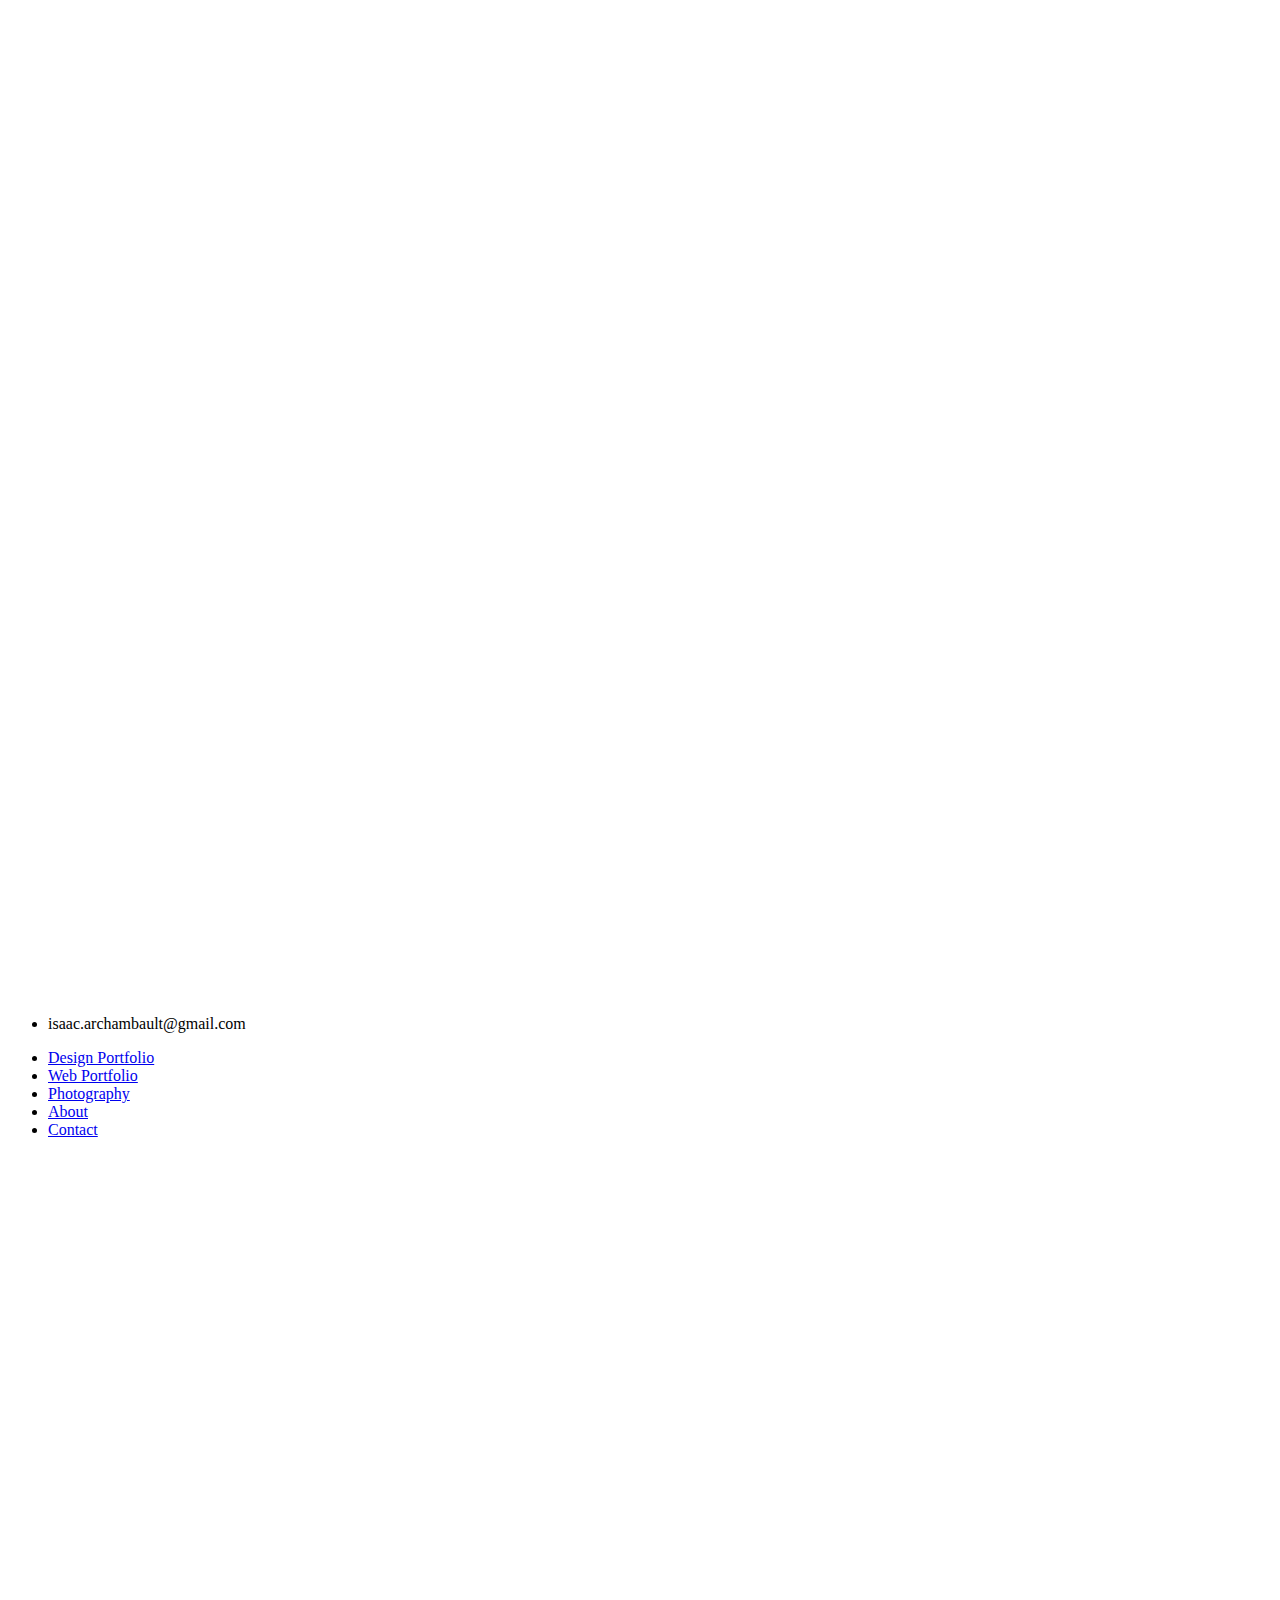
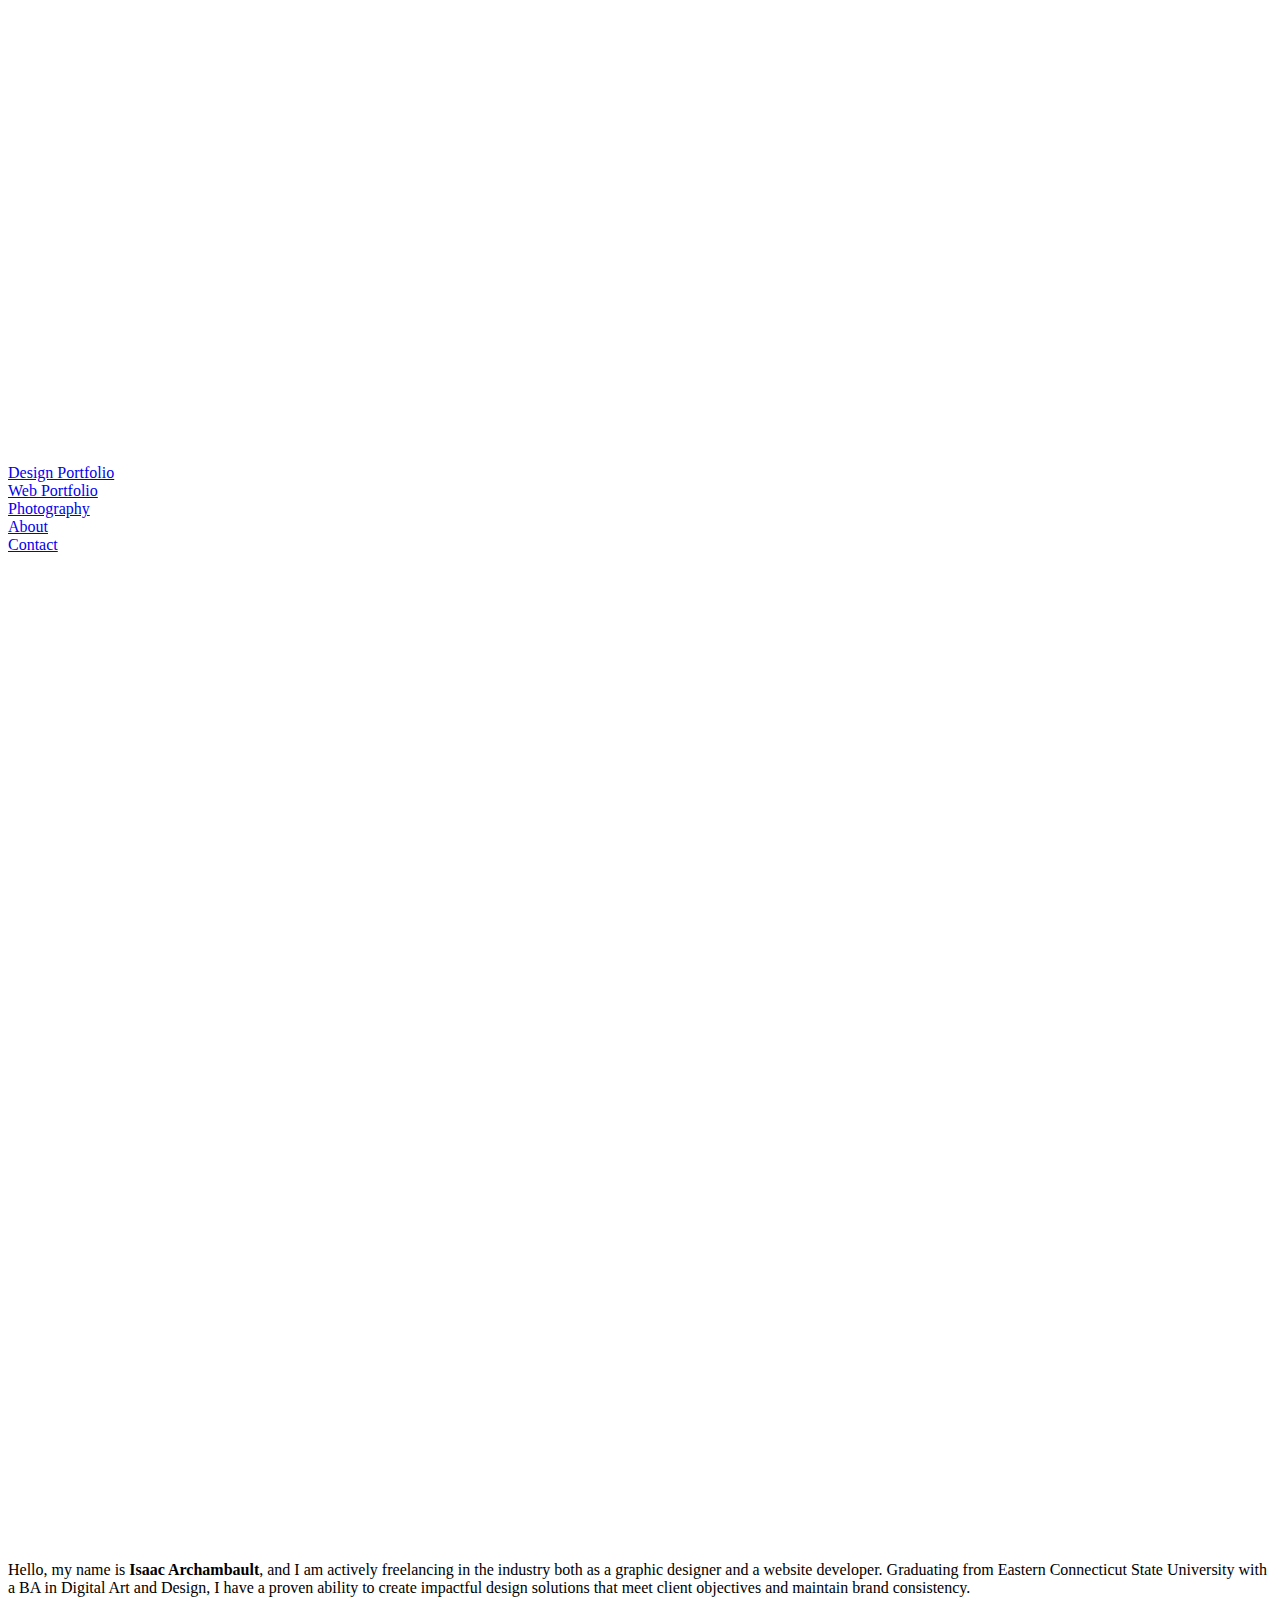
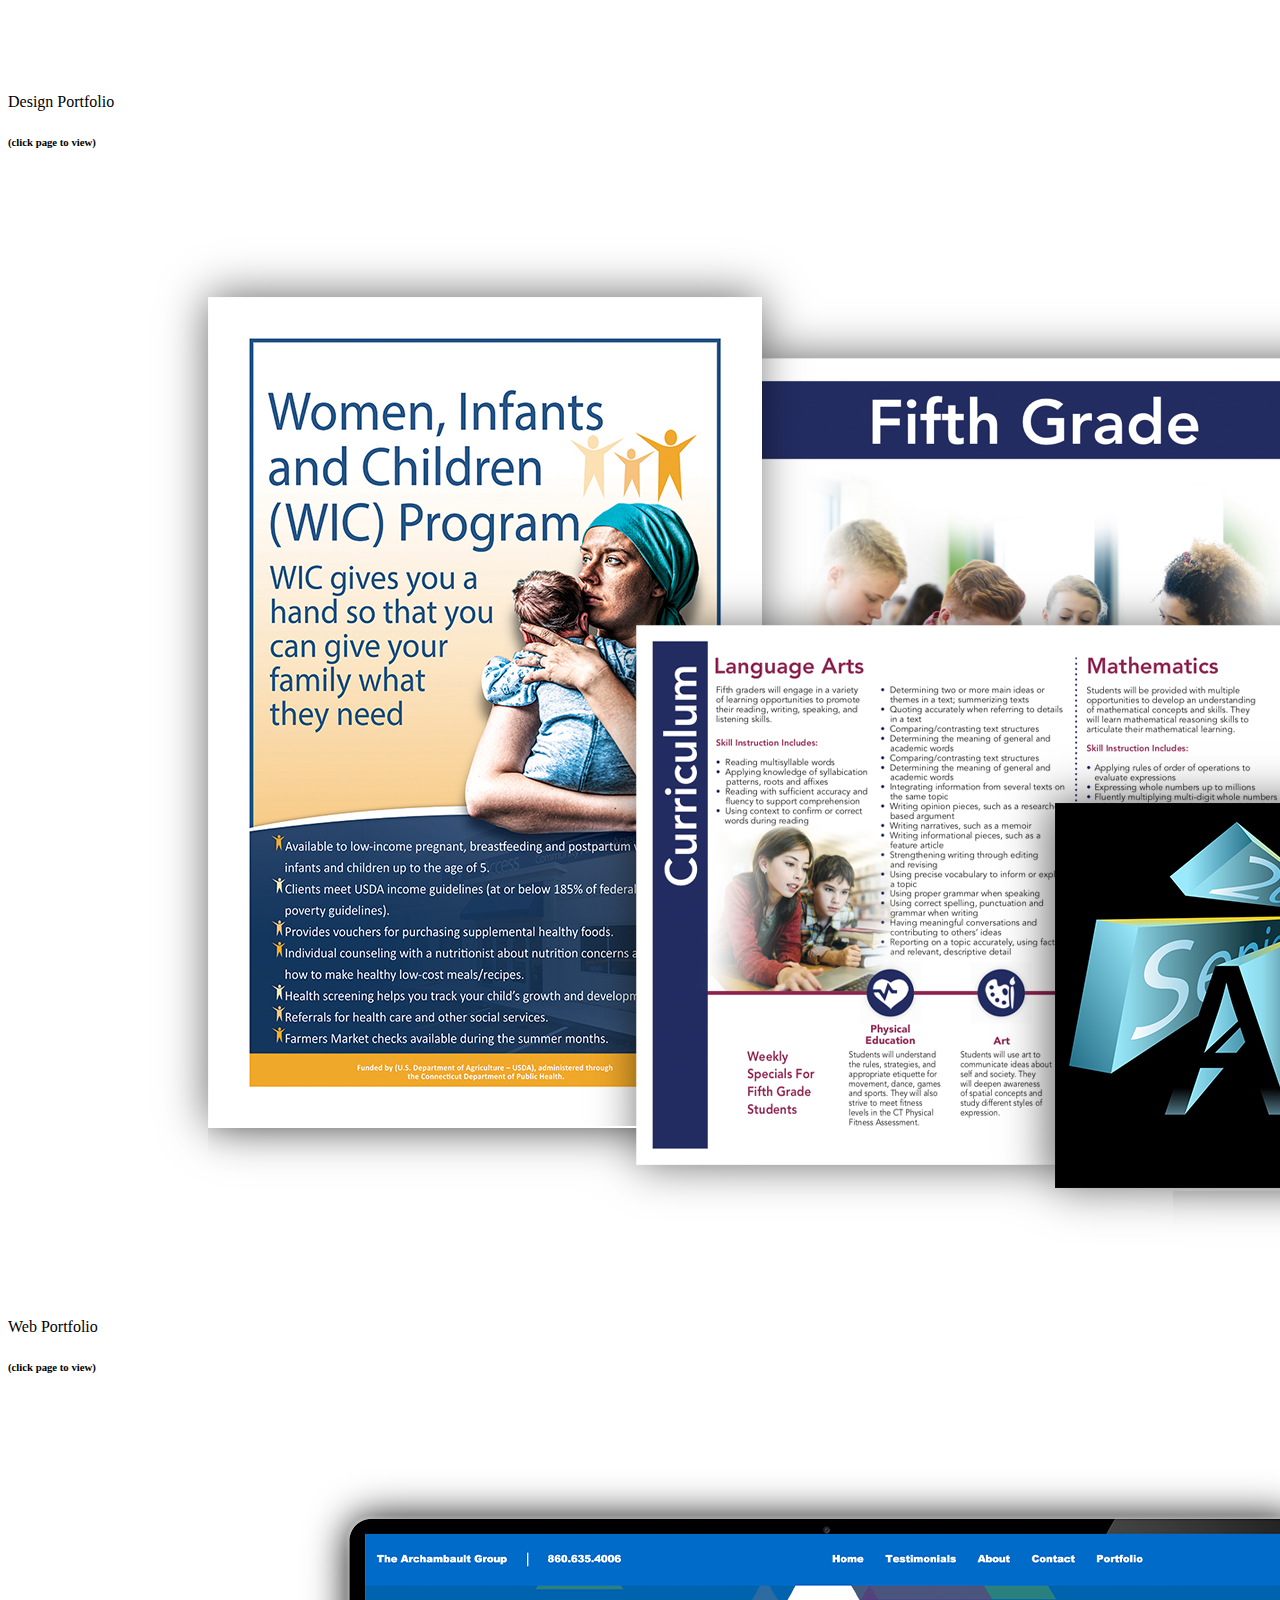
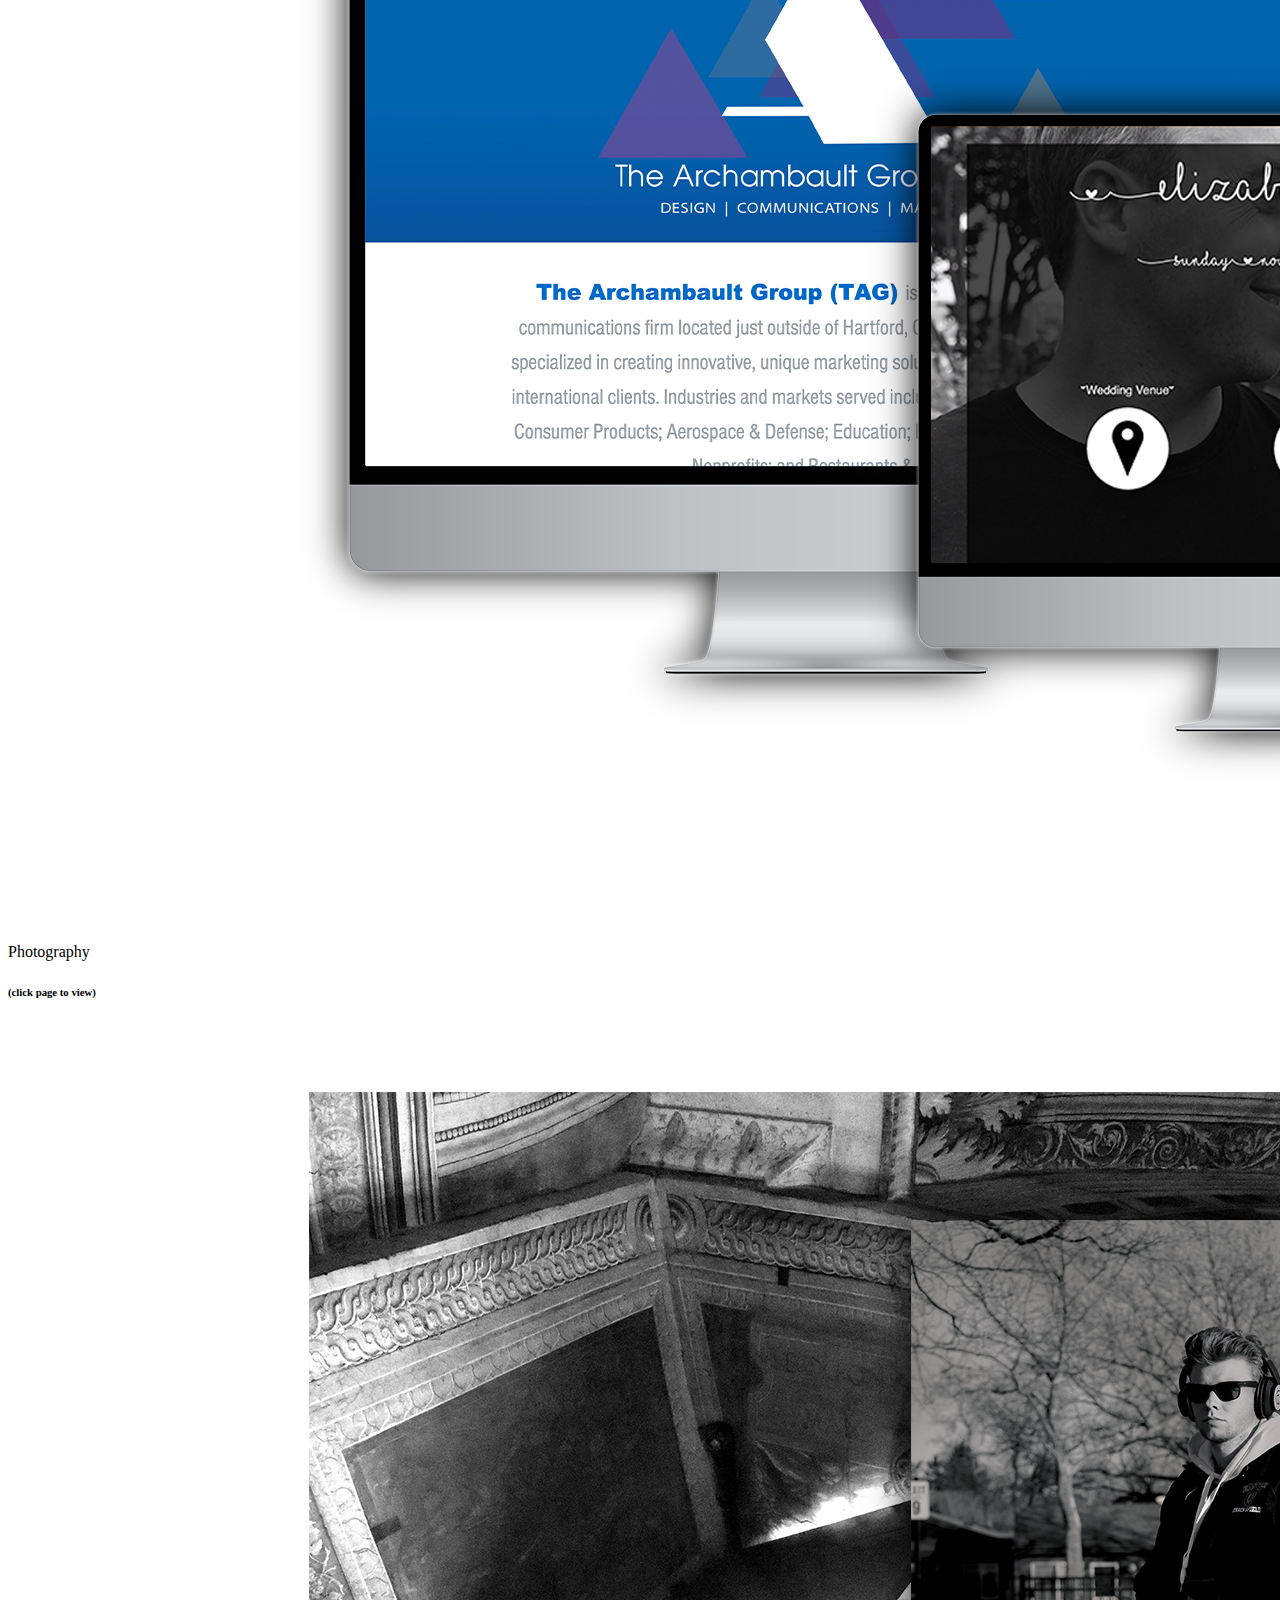
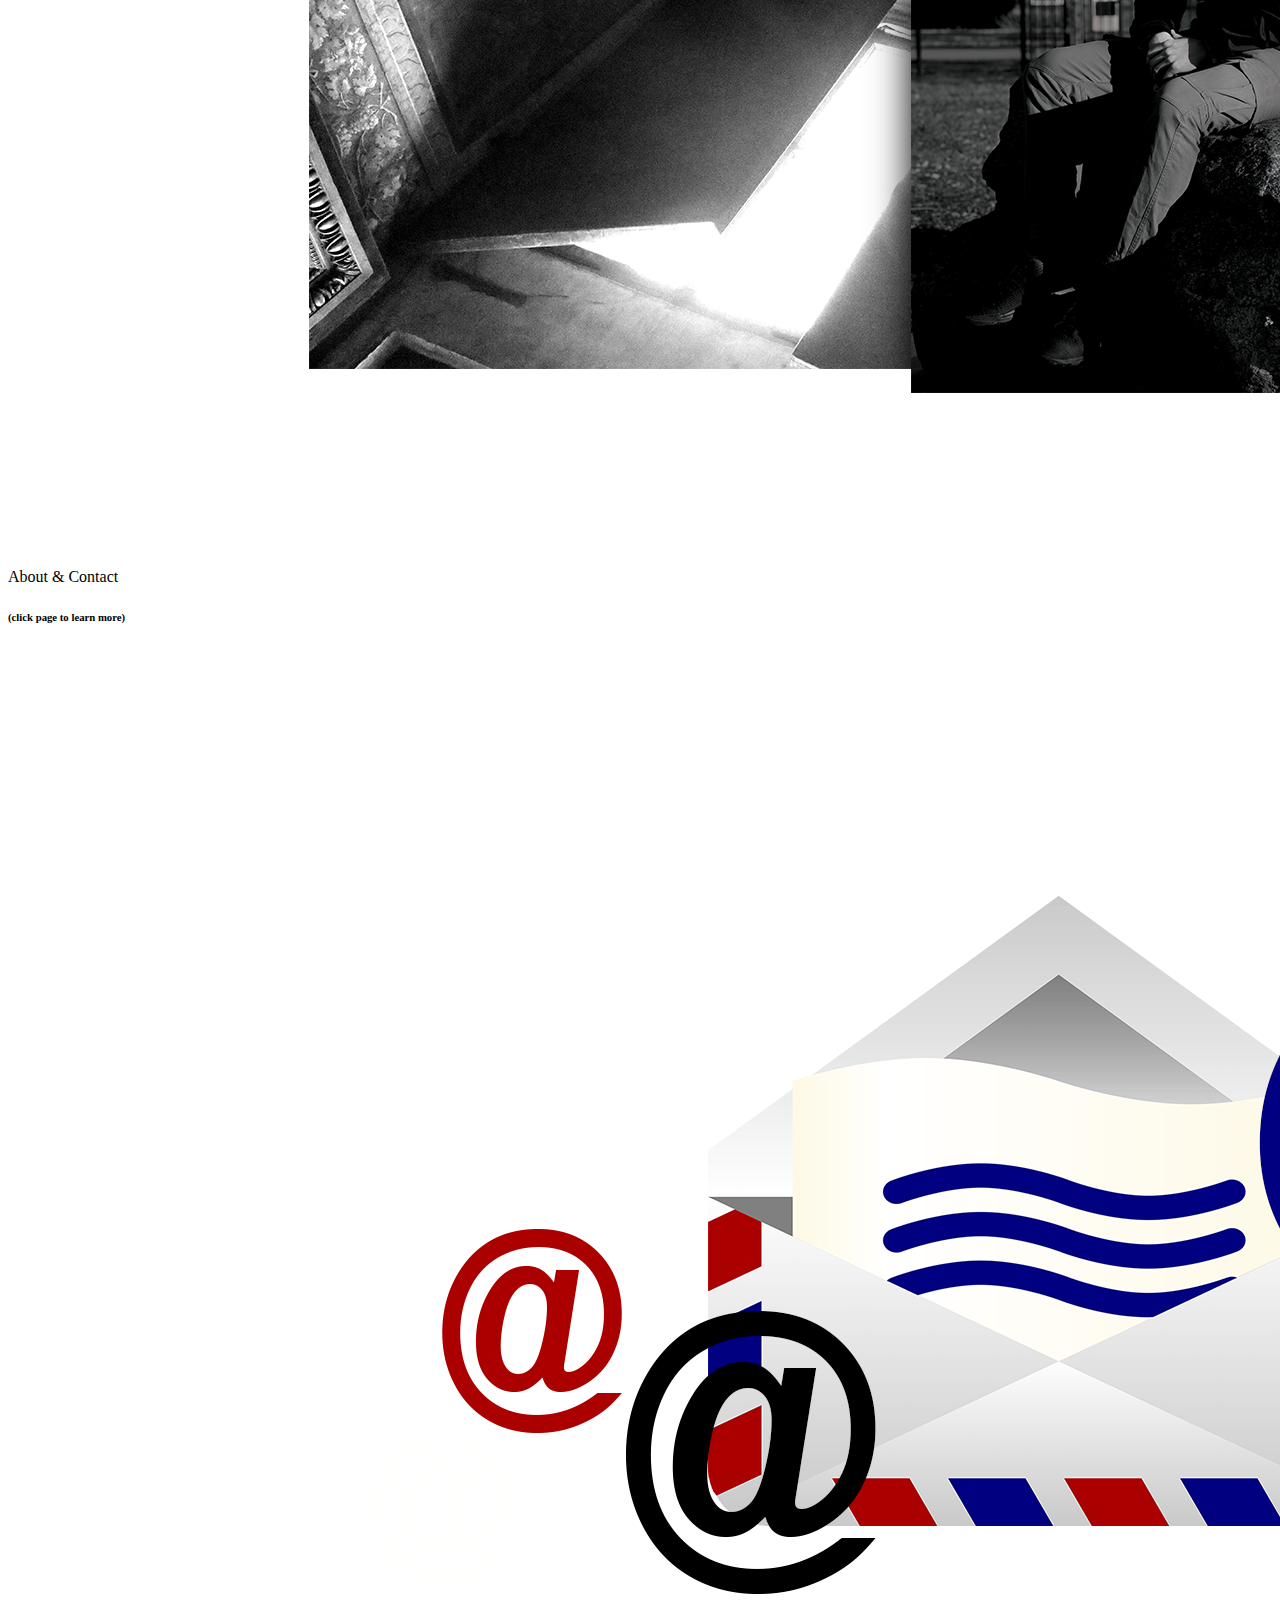
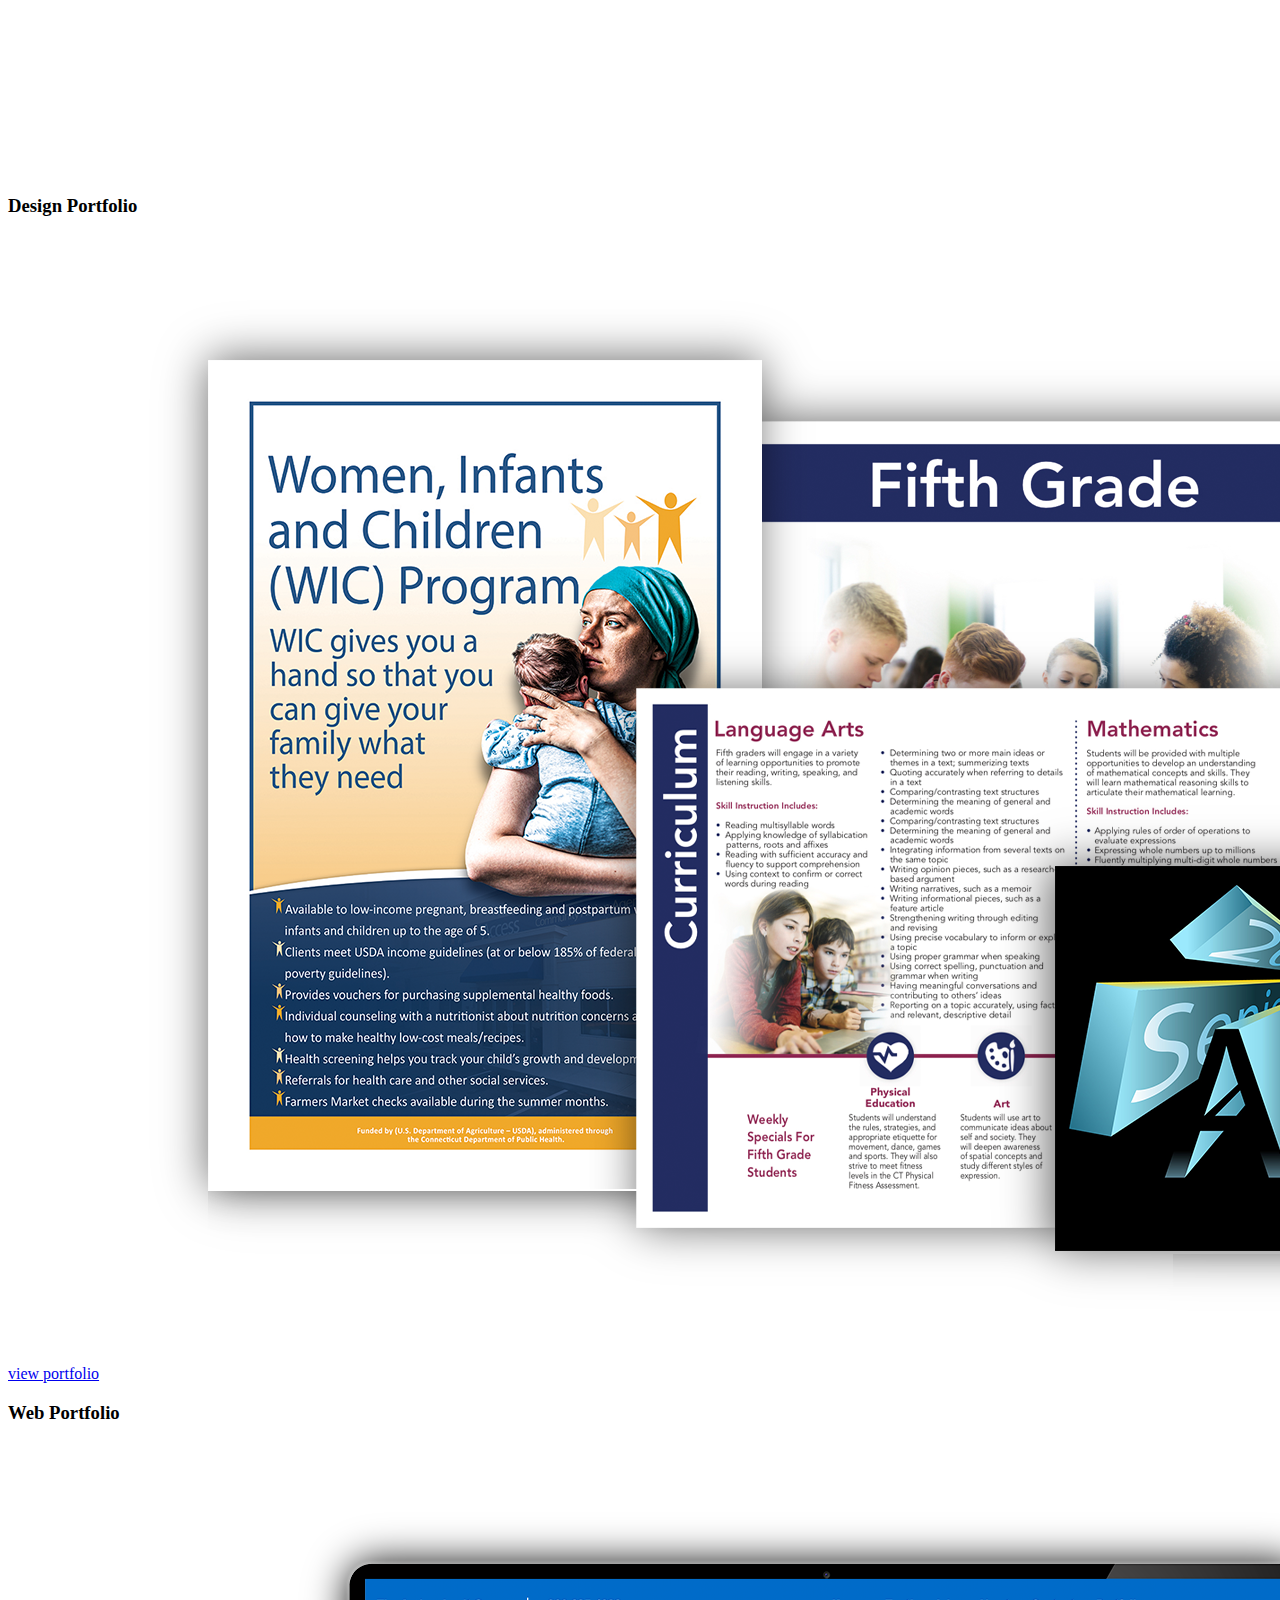
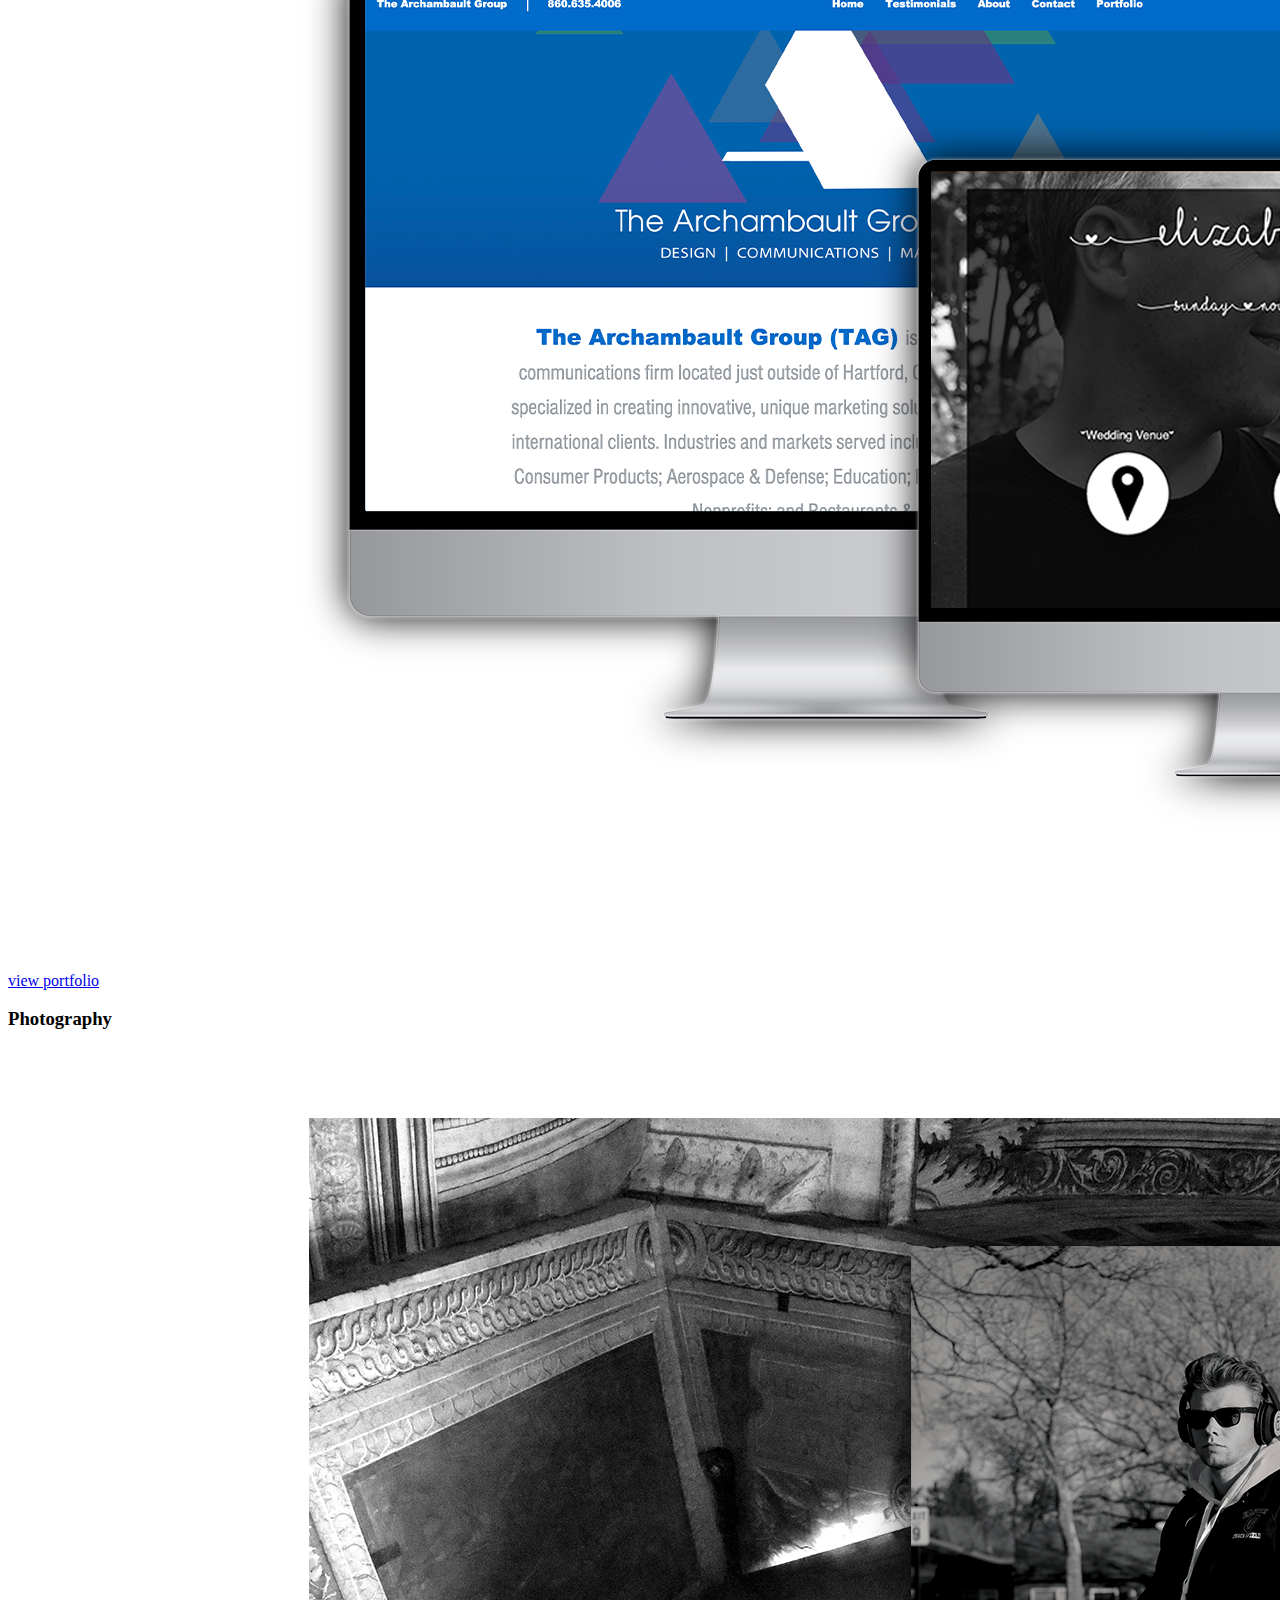
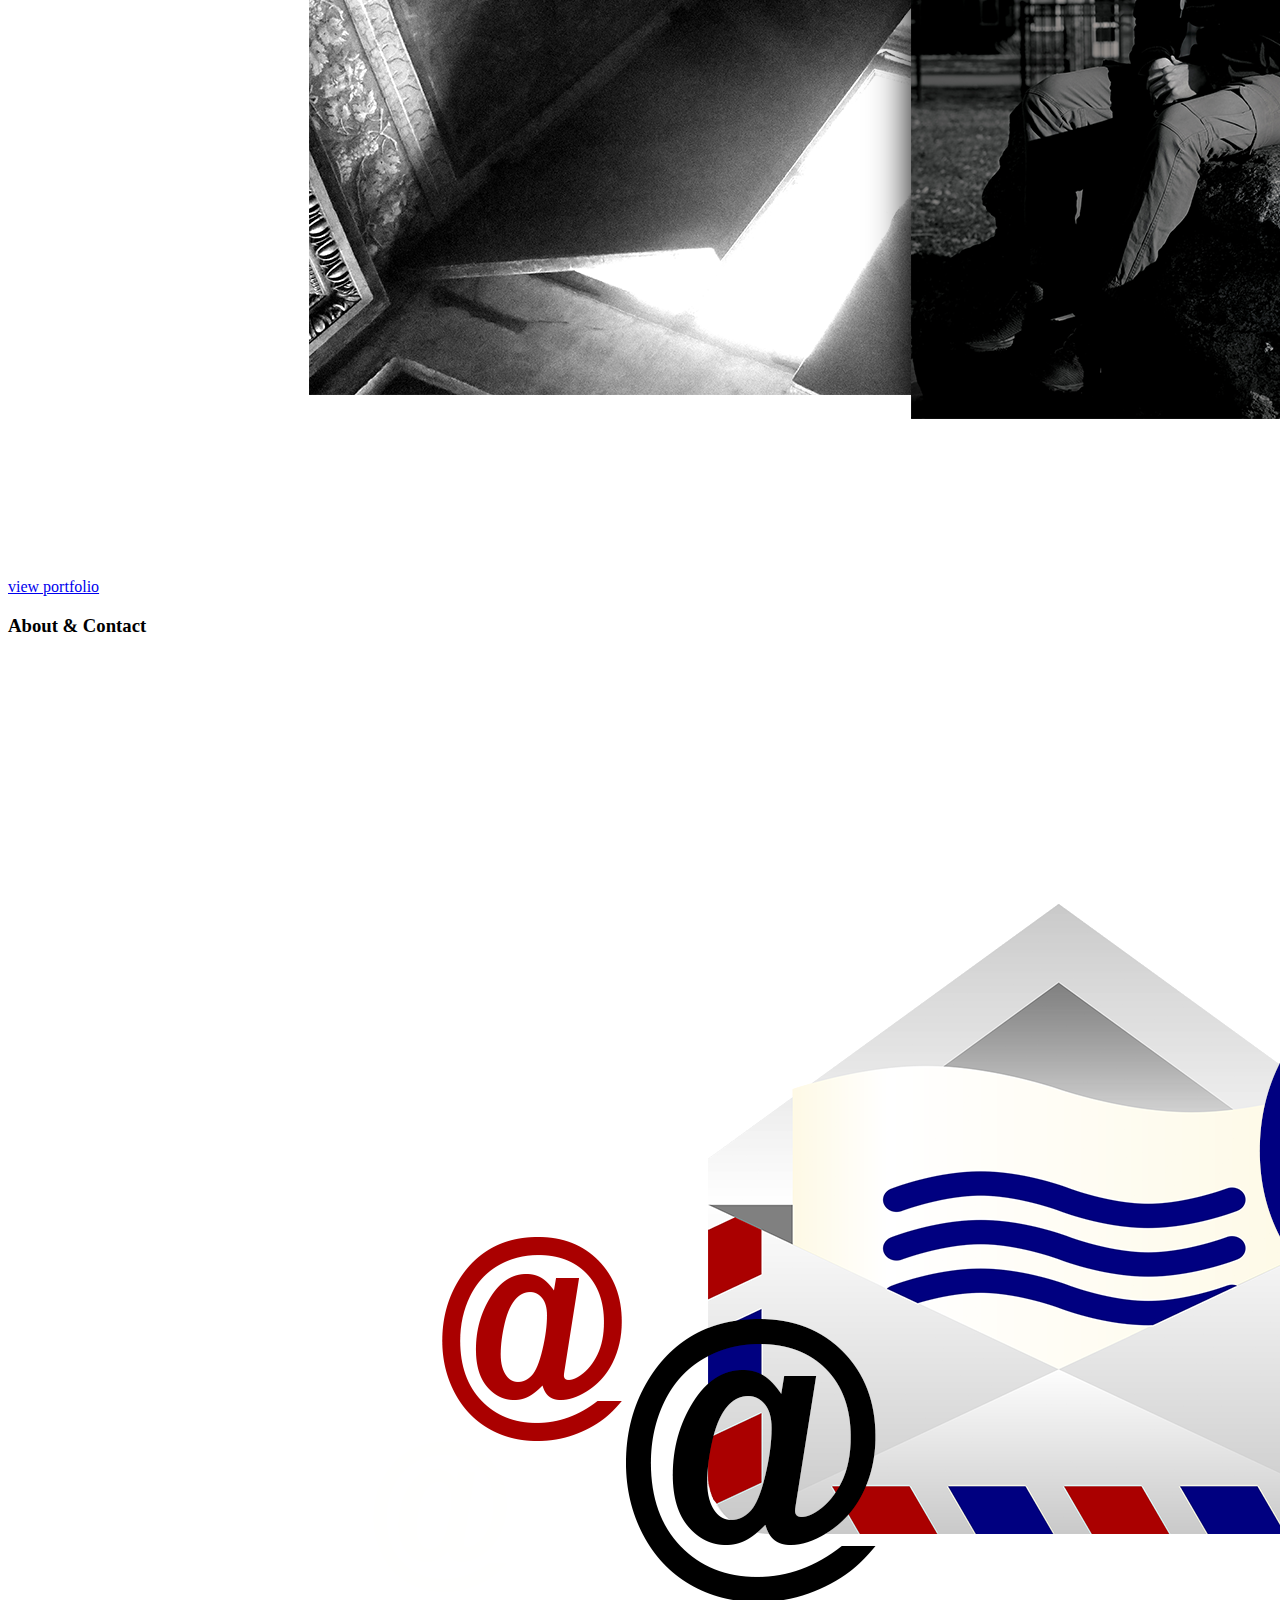
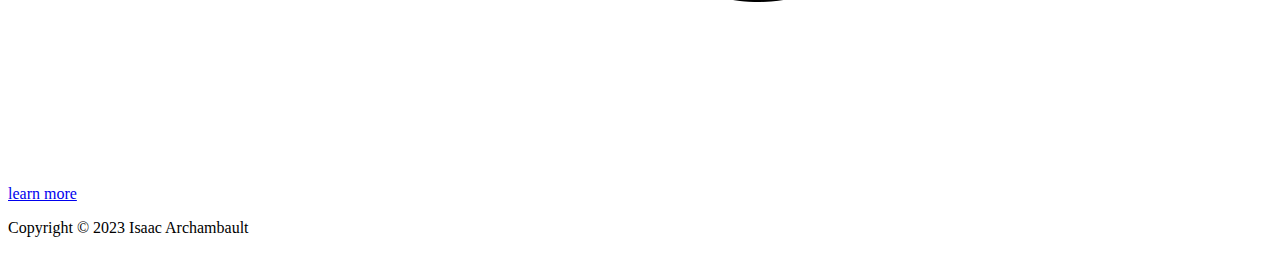
<file: index.html>
<!doctype html>
<html>

<head>
    <meta charset="UTF-8">
    <meta name="viewport" content="width=device-width, initial-scale=1">
    <title>Isaac Archambault | Graphic Designer In Connecticut</title>
    <meta name="description" content="Hello, my name is Isaac Archambault, I am a graphic designer and web designer/developer stationed out of Connecticut seeking a junior-level graphic design job...">
    <meta name="author" content="">
    <link rel="apple-touch-icon" sizes="180x180" href="./apple-touch-icon.png">
    <link rel="icon" type="image/png" sizes="32x32" href="./favicon-32x32.png">
    <link rel="icon" type="image/png" sizes="16x16" href="./favicon-16x16.png">
    <link rel="manifest" href="./site.webmanifest">
    <link rel="stylesheet" type="text/css" href="https://www.isaac.ar/css/styles.css">
    <link rel="stylesheet" type="text/css" href="https://www.isaac.ar/css/texts.css">
    <link rel="stylesheet" type="text/css" href="https://www.isaac.ar/css/header.css">
    <link rel="stylesheet" type="text/css" href="https://www.isaac.ar/css/imgs.css">
    <link rel="stylesheet" type="text/css" href="https://www.isaac.ar/css/smallsite.css">
    <link rel="stylesheet" type="text/css" href="https://www.isaac.ar/css/footer.css">
    <link rel="stylesheet" type="text/css" href="https://www.isaac.ar/css/load.css">
</head>

<body>

    <div class="loadscreen">
        <div class="spinner">
            <div class="bounce1"></div>
            <div class="bounce2"></div>
            <div class="bounce3"></div>
        </div>
    </div>
	
	    <div id="header">
		<img id="smallLogo" class="smallLogo" src="images/Logowhite.png" alt="smalllogo"/>
		<div id="statictext">
		<ul class="headerStaticText">
			<li class="headerBullets headertextStatic">isaac.archambault@gmail.com</li>
		</ul>
		</div>
		<div id="menuitems">
		<ul class="headerListitems">
			<li class="headerBullets"><a class="headertext" href="designportfolio">Design Portfolio</a></li>
			<li class="headerBullets"><a class="headertext" href="webportfolio">Web Portfolio</a></li>
			<li class="headerBullets"><a class="headertext" href="photography">Photography</a></li>
			<li class="headerBullets"><a class="headertext" href="about">About</a></li>
			<li class="headerBullets"><a class="headertext" href="contact">Contact</a></li>
		</ul>
		</div>
		
		<div id="smallmenuiconcontroller">
			<img id="smallmenuicon" src="images/SmallMenu.png" alt="smallmenuicon"/>
		</div>
	<div id="smallmenucontroller">
		<div id="smallmenupositioner">
				<div class="headerBulletsSmall"><a class="headertextsmall" href="designportfolio">Design Portfolio</a></div>
				<div class="headerBulletsSmall"><a class="headertextsmall" href="webportfolio">Web Portfolio</a></div>
				<div class="headerBulletsSmall"><a class="headertextsmall" href="photography">Photography</a></div>
				<div class="headerBulletsSmall"><a class="headertextsmall" href="about">About</a></div>
				<div class="headerBulletsSmall"><a class="headertextsmall" href="contact">Contact</a></div>
			</div>
		</div>
			
	</div>

    <div id="divbox1">

        <div id="head">
            <div id="headerbox">
                <img id="logolarge" src="images/Logowhite.png" alt="main_logo" />
            </div>
            <div id="p1">
                <p class="p1">Hello, my name is <span style="color: #000000; font-weight: bold">Isaac Archambault</span>, and I am actively freelancing in the industry both as a graphic designer and a website developer. Graduating from Eastern Connecticut State University with a BA in Digital Art and Design, I have a proven ability to create impactful design solutions that meet client objectives and maintain brand consistency.</p>
            </div>
            <img id="arrow" src="images/arrow.png" width="50" height="60" alt="" />
        </div>
		
		<!-- large site view -->

        <div id="divimage1">
            <a href="designportfolio">
                <div class="links">
                </div>
            </a>
            <div class="linkbg1"></div>
            <div id="h3num1">
                <p class="h7">Design Portfolio</p>
                <h6>(click page to view)</h6>
            </div>

            <img id="hp1" class="hpimages1" src="images/homepageimages/hp1.png" alt="" />

        </div>

        <div id="divimage2">
            <a href="webportfolio">
                <div class="links">
                </div>
            </a>
            <div class="linkbg2"></div>
            <div id="h3num2">
                <p class="h7">Web Portfolio</p>
                <h6>(click page to view)</h6>
            </div>

            <img id="hp2" class="hpimages1" src="images/homepageimages/hp2.png" alt="" />

        </div>

        <div id="divimage4">
            <a href="photography">
                <div class="links">
                </div>
            </a>
            <div class="linkbg3"></div>
            <div id="h3num4">
                <p class="h7">Photography</p>
                <h6>(click page to view)</h6>
            </div>

            <img id="hp3" class="hpimages1" src="images/homepageimages/hp3.png" alt="" />

        </div>

        <div id="divimage3">
            <a href="about">
                <div class="links">
                </div>
            </a>
            <div class="linkbg4"></div>
            <div id="h3num3">
                <p class="h7">About &amp; Contact</p>
                <h6>(click page to learn more)</h6>
            </div>

            <img id="hp4" class="hpimages1" src="images/homepageimages/hp4.png" alt="" />

        </div>


        <div id="pagedotholder">
            <span id="pagedot1" class="pagedots"></span>
            <span id="pagedot2" class="pagedots"></span>
            <span id="pagedot3" class="pagedots"></span>
            <span id="pagedot4" class="pagedots"></span>
        </div>


        <!-- ***end***-->

        <!-- small site view -->

        <div id="divimage1small">
            <div class="background1">
            </div>
            <div id="h3num1small">
                <h3>Design Portfolio</h3>
            </div>

            <img class="hpimagessmall" src="images/homepageimages/hp1.png" alt="" />

            <div class="smalllinksdiv">
                <a href="designportfolio">
                    <div class="smalllinks">view portfolio</div>
                </a>
            </div>

        </div>

        <div id="divimage2small">
            <div class="background2">
            </div>
            <div id="h3num2small">
                <h3>Web Portfolio</h3>
            </div>

            <img class="hpimagessmall" src="images/homepageimages/hp2.png" alt="" />

            <div class="smalllinksdiv">
                <a href="webportfolio">
                    <div class="smalllinks">view portfolio</div>
                </a>
            </div>

        </div>

        <div id="divimage4small">
            <div class="background3">
            </div>
            <div id="h3num4small">
                <h3>Photography</h3>
            </div>

            <img class="hpimagessmall" src="images/homepageimages/hp3.png" alt="" />

            <div class="smalllinksdiv">
                <a href="photography">
                    <div class="smalllinks">view portfolio</div>
                </a>
            </div>

        </div>

        <div id="divimage3small">
            <div class="background4">
            </div>
            <div id="h3num3small">
                <h3>About &amp; Contact</h3>
            </div>

            <img class="hpimagessmall" src="images/homepageimages/hp4.png" alt="" />

            <div class="smalllinksdiv">
                <a href="about">
                    <div class="smalllinks">learn more</div>
                </a>
            </div>

        </div>

        <!-- ***end***-->


    </div>

    <div id="footeralt">
        <p class="footertext">Copyright &copy; 2023 Isaac Archambault</p>
    </div>

    <script type="text/javascript" src="https://www.isaac.ar/js/homepage.js"></script>
	<script type="text/javascript" src="https://www.isaac.ar/js/animations.js"></script>
    <script type="text/javascript" src="https://www.isaac.ar/js/loadscreen.js"></script>

</body>

</html>
</file>
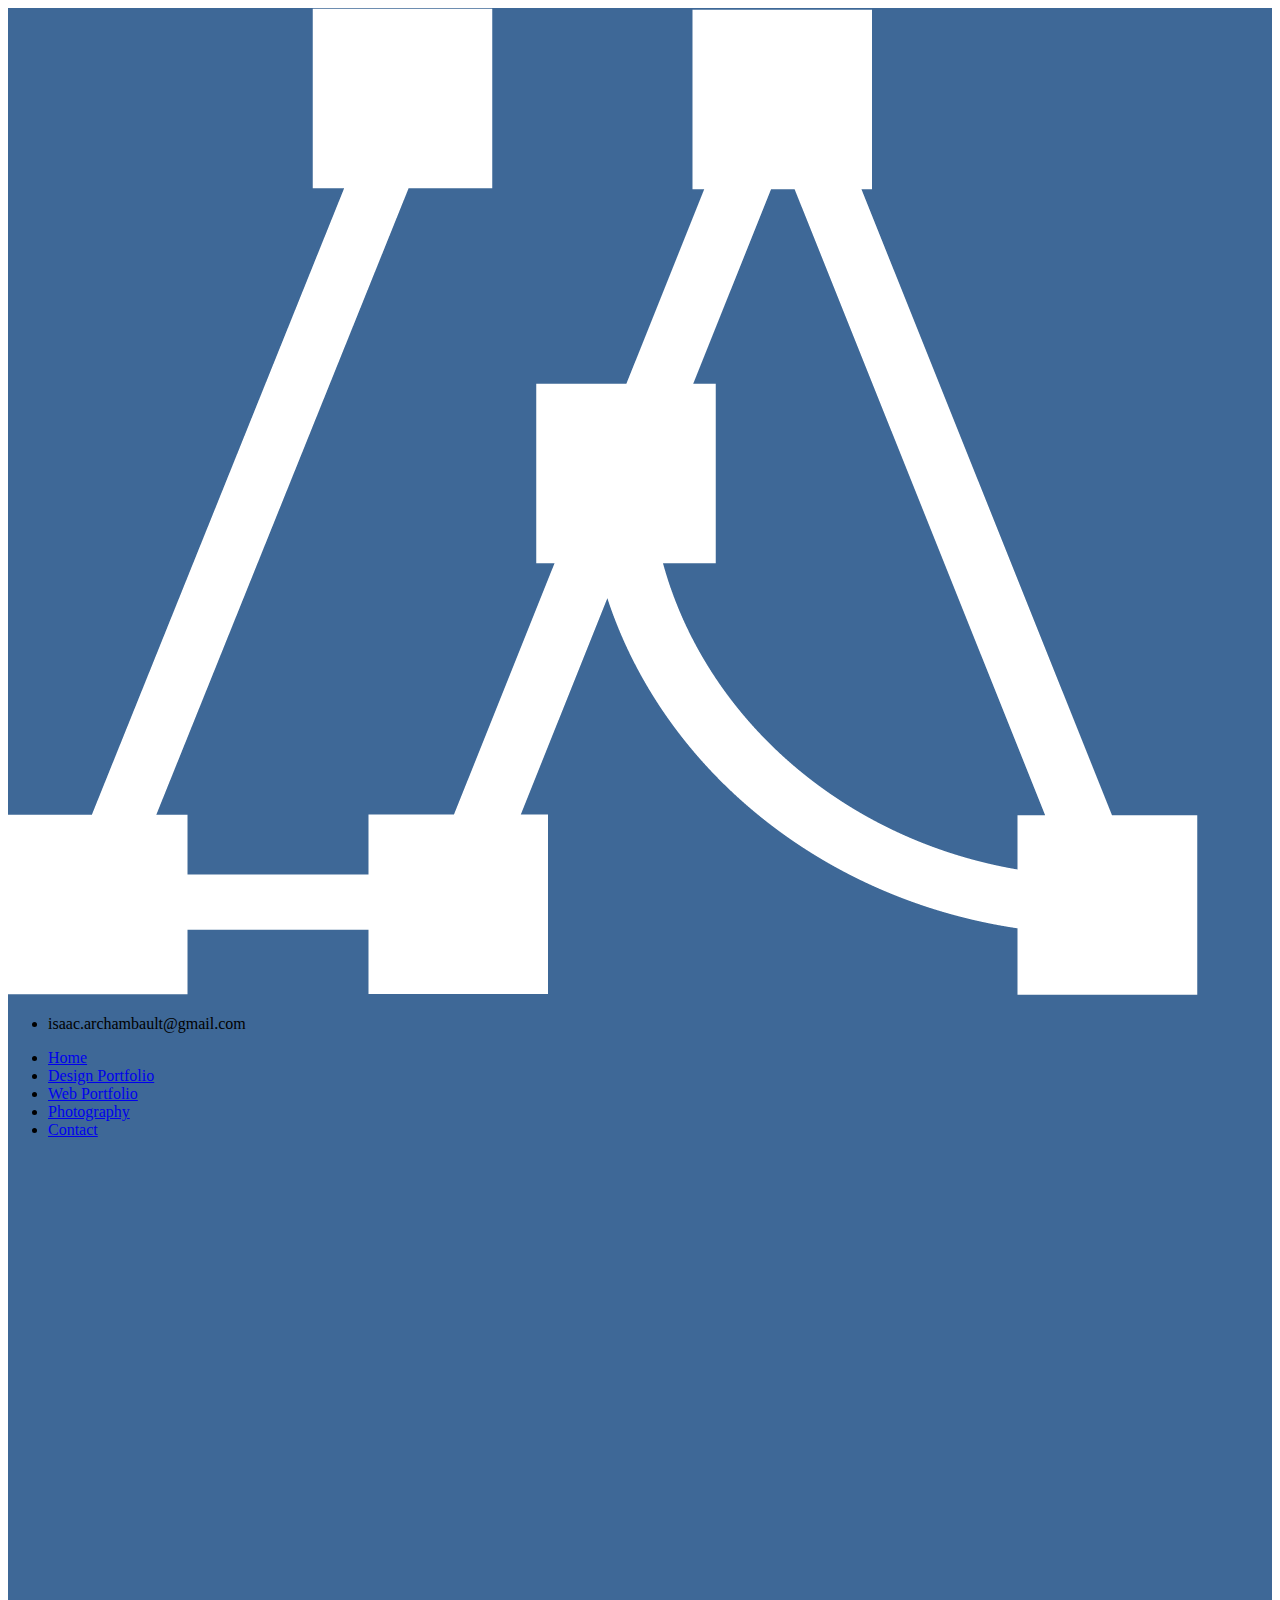
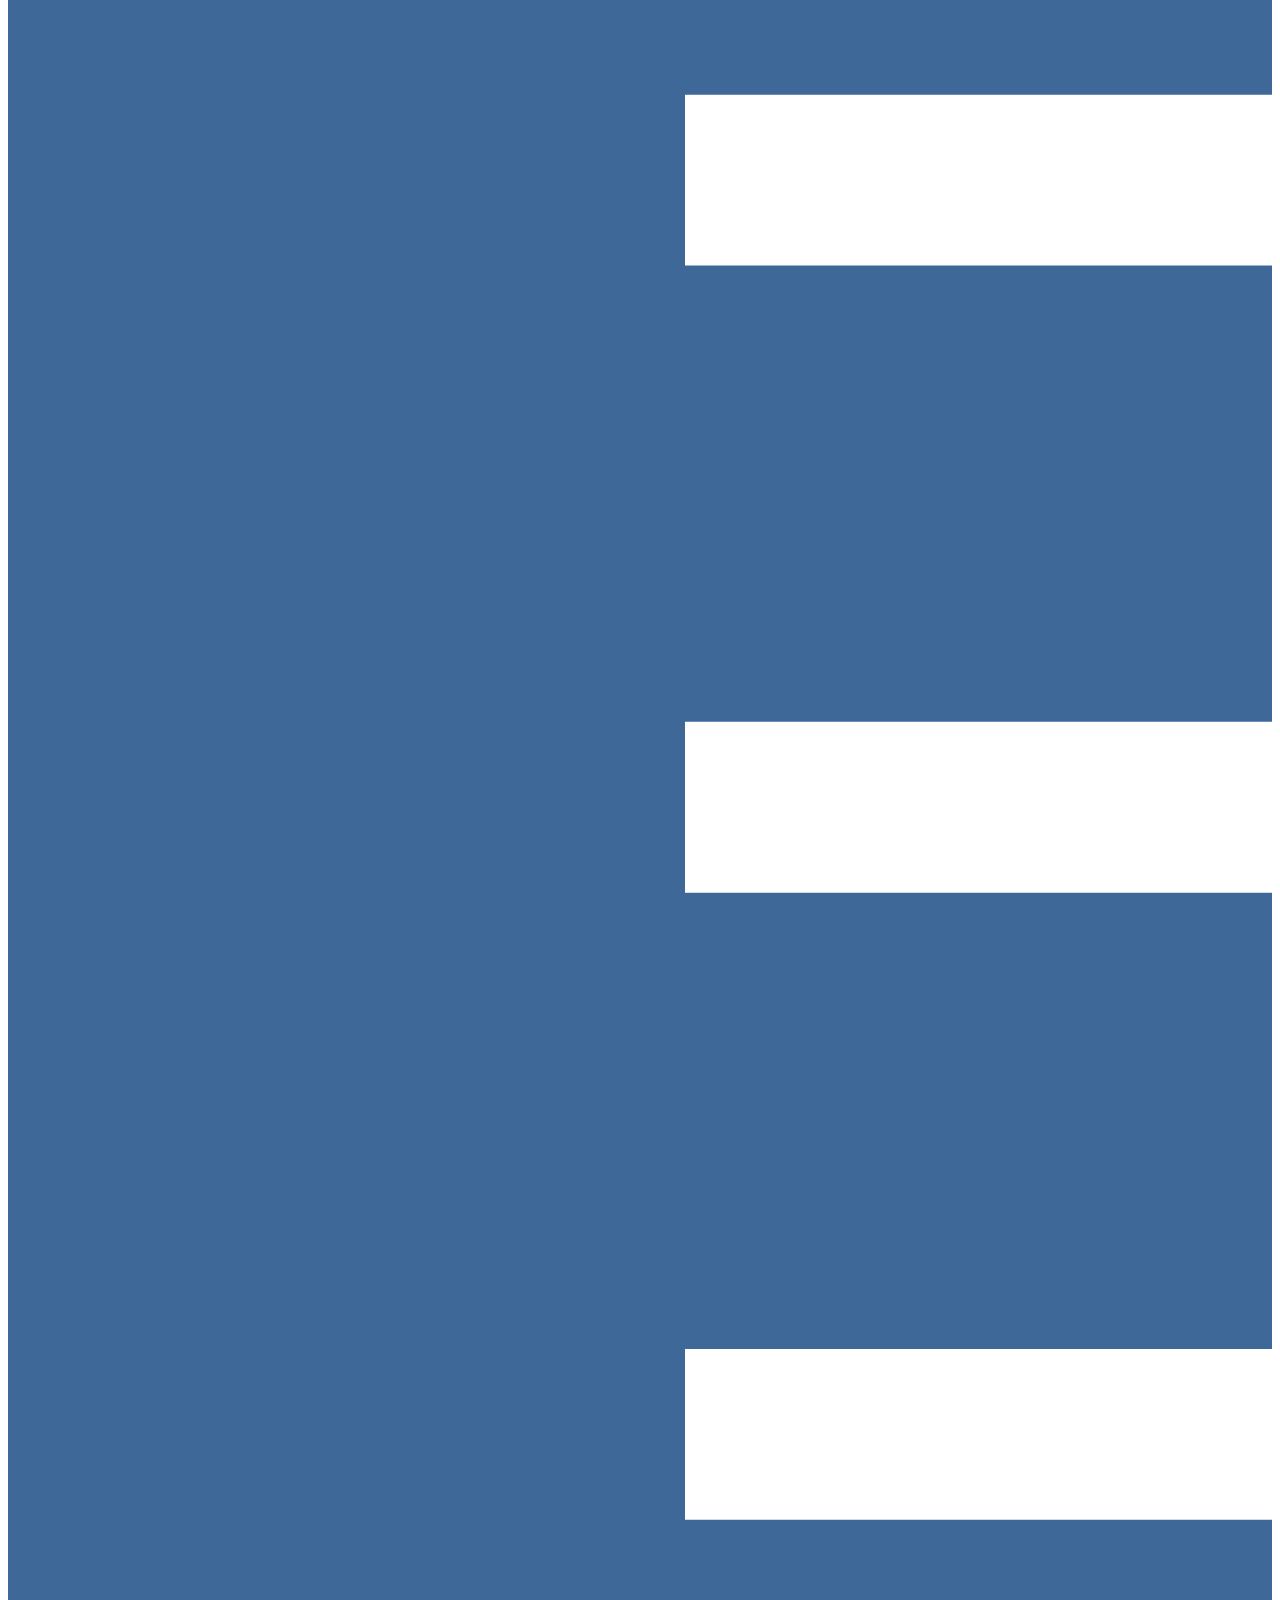
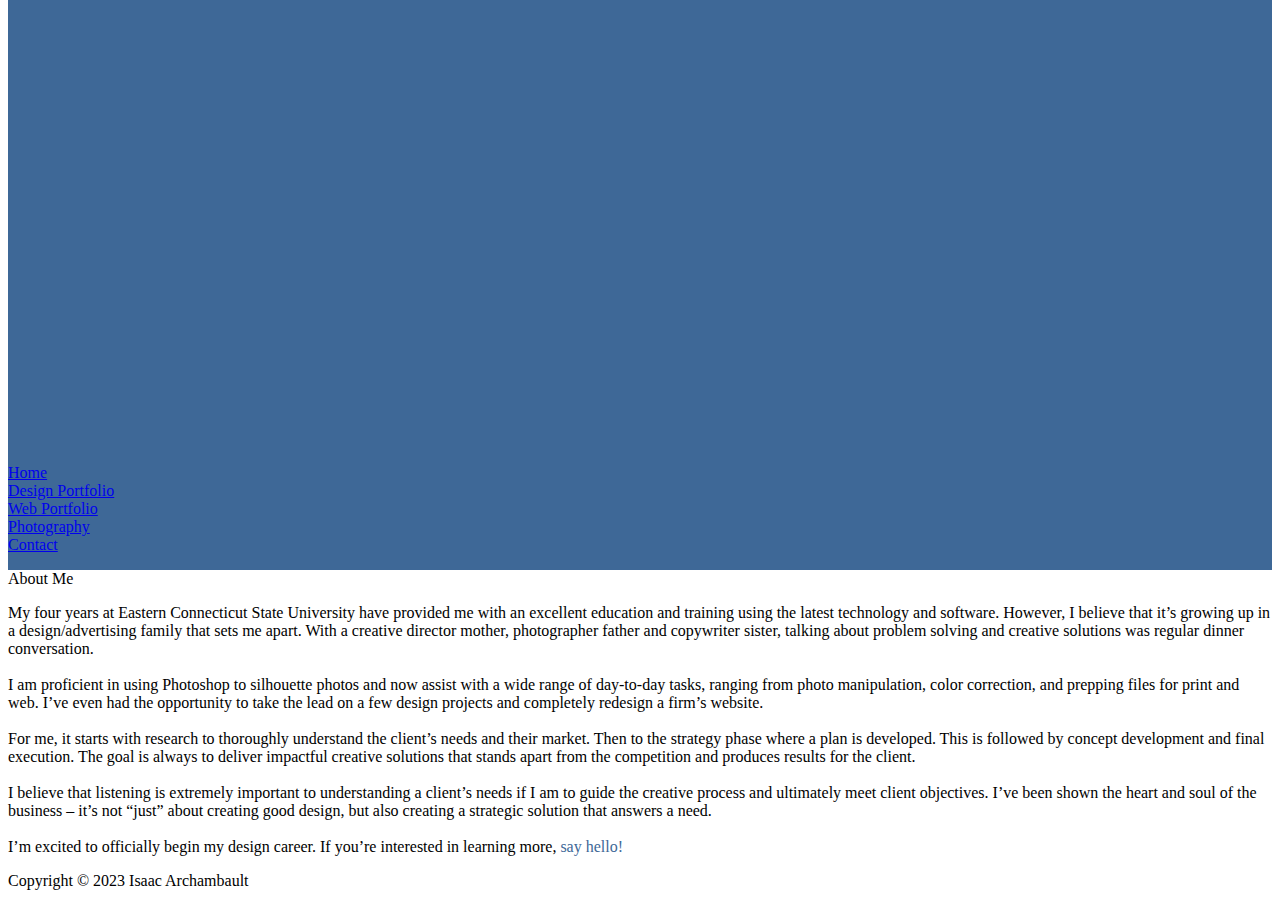
<file: about.html>
<!doctype html>
<html>

<head>
    <meta charset="UTF-8">
	<meta name="viewport" content="width=device-width, initial-scale=1">
    <title>About</title>
    <link rel="apple-touch-icon" sizes="180x180" href="./apple-touch-icon.png">
    <link rel="icon" type="image/png" sizes="32x32" href="./favicon-32x32.png">
    <link rel="icon" type="image/png" sizes="16x16" href="./favicon-16x16.png">
    <link rel="manifest" href="./site.webmanifest">
    <link rel="stylesheet" type="text/css" href="https://isaac.ar/css/styles.css">
    <link rel="stylesheet" type="text/css" href="https://isaac.ar/css/texts.css">
    <link rel="stylesheet" type="text/css" href="https://isaac.ar/css/header.css">
	<link rel="stylesheet" type="text/css" href="https://isaac.ar/css/contact.css">
	<link rel="stylesheet" type="text/css" href="https://isaac.ar/css/imgs.css">
	<link rel="stylesheet" type="text/css" href="https://isaac.ar/css/footer.css">
	<link rel="stylesheet" type="text/css" href="https://isaac.ar/css/load.css">
</head>

<body>
	
	<div class="loadscreen">
  		<div class="spinner">
  			<div class="bounce1"></div>
 			 <div class="bounce2"></div>
 			<div class="bounce3"></div>
		</div>
	</div>
	
	<div style="background-color: #3e6897;">

    <div id="header">
		<img class="smallLogo" src="images/Logowhite.png" alt="smalllogo"/>
		<div id="statictext">
		<ul class="headerStaticText">
			<li class="headerBullets headertextStatic">isaac.archambault@gmail.com</li>
		</ul>
		</div>
		<div id="menuitems">
		<ul class="headerListitems">
			<li class="headerBullets"><a class="headertext" href="/">Home</a></li>
			<li class="headerBullets"><a class="headertext" href="designportfolio">Design Portfolio</a></li>
			<li class="headerBullets"><a class="headertext" href="webportfolio">Web Portfolio</a></li>
			<li class="headerBullets"><a class="headertext" href="photography">Photography</a></li>
			<li class="headerBullets"><a class="headertext" href="contact">Contact</a></li>
		</ul>
		</div>	
	</div>
		
	<div id="smallmenuiconcontroller">
			<img id="smallmenuicon" src="images/SmallMenu.png" alt="smallmenuicon"/>
		</div>
	<div id="smallmenucontroller">
		<div id="smallmenupositioner">
				<div class="headerBulletsSmall"><a class="headertextsmall" href="/">Home</a></div>
				<div class="headerBulletsSmall"><a class="headertextsmall" href="designportfolio">Design Portfolio</a></div>
				<div class="headerBulletsSmall"><a class="headertextsmall" href="webportfolio">Web Portfolio</a></div>
				<div class="headerBulletsSmall"><a class="headertextsmall" href="photography">Photography</a></div>
				<div class="headerBulletsSmall"><a class="headertextsmall" href="contact">Contact</a></div>
			</div>
		</div>

    <div id="divbox1altaltalt">
        <div id="divbox2alt" style="background-color: white;">
            <div id="divbox6" style="background-color: white;">
                <p class="h9">About Me</p>
                <div class="divboxSpacer2"></div>
                <div id="p2">
                    <p class="p2">My four years at Eastern Connecticut State University have provided me with an excellent education and training using the latest technology and software. However, I believe that it’s growing up in a design/advertising family that sets me apart. With a creative director mother, photographer father and copywriter sister, talking about problem solving and creative solutions was regular dinner conversation.<br/><br/>

					I am proficient in using Photoshop to silhouette photos and now assist with a wide range of day-to-day tasks, ranging from photo manipulation, color correction, and prepping files for print and web. I’ve even had the opportunity to take the lead on a few design projects and completely redesign a firm’s website.<br/><br/>

					For me, it starts with research to thoroughly understand the client’s needs and their market. Then to the strategy phase where a plan is developed. This is followed by concept development and final execution. The goal is always to deliver impactful creative solutions that stands apart from the competition and produces results for the client.<br/><br/> 

					I believe that listening is extremely important to understanding a client’s needs if I am to guide the creative process and ultimately meet client objectives. I’ve been shown the heart and soul of the business – it’s not “just” about creating good design, but also creating a strategic solution that answers a need.<br/><br/> 

					I’m excited to officially begin my design career. If you’re interested in learning more, <a style="text-decoration: none;" href="contact"><span style="color: #3e6897;">say hello!</span></a></p>
				
            </div>			
            
        </div>

        <footer>
            <p class="footertext">Copyright &copy; 2023 Isaac Archambault</p>
        </footer>

    </div>
</div>
    <script type="text/javascript" src="https://www.isaac.ar/js/animations.js"></script>
	<script type="text/javascript" src="https://www.isaac.ar/js/contact.js"></script>
	<script type="text/javascript" src="https://www.isaac.ar/js/loadscreen.js"></script>
</body>

</html>
</file>
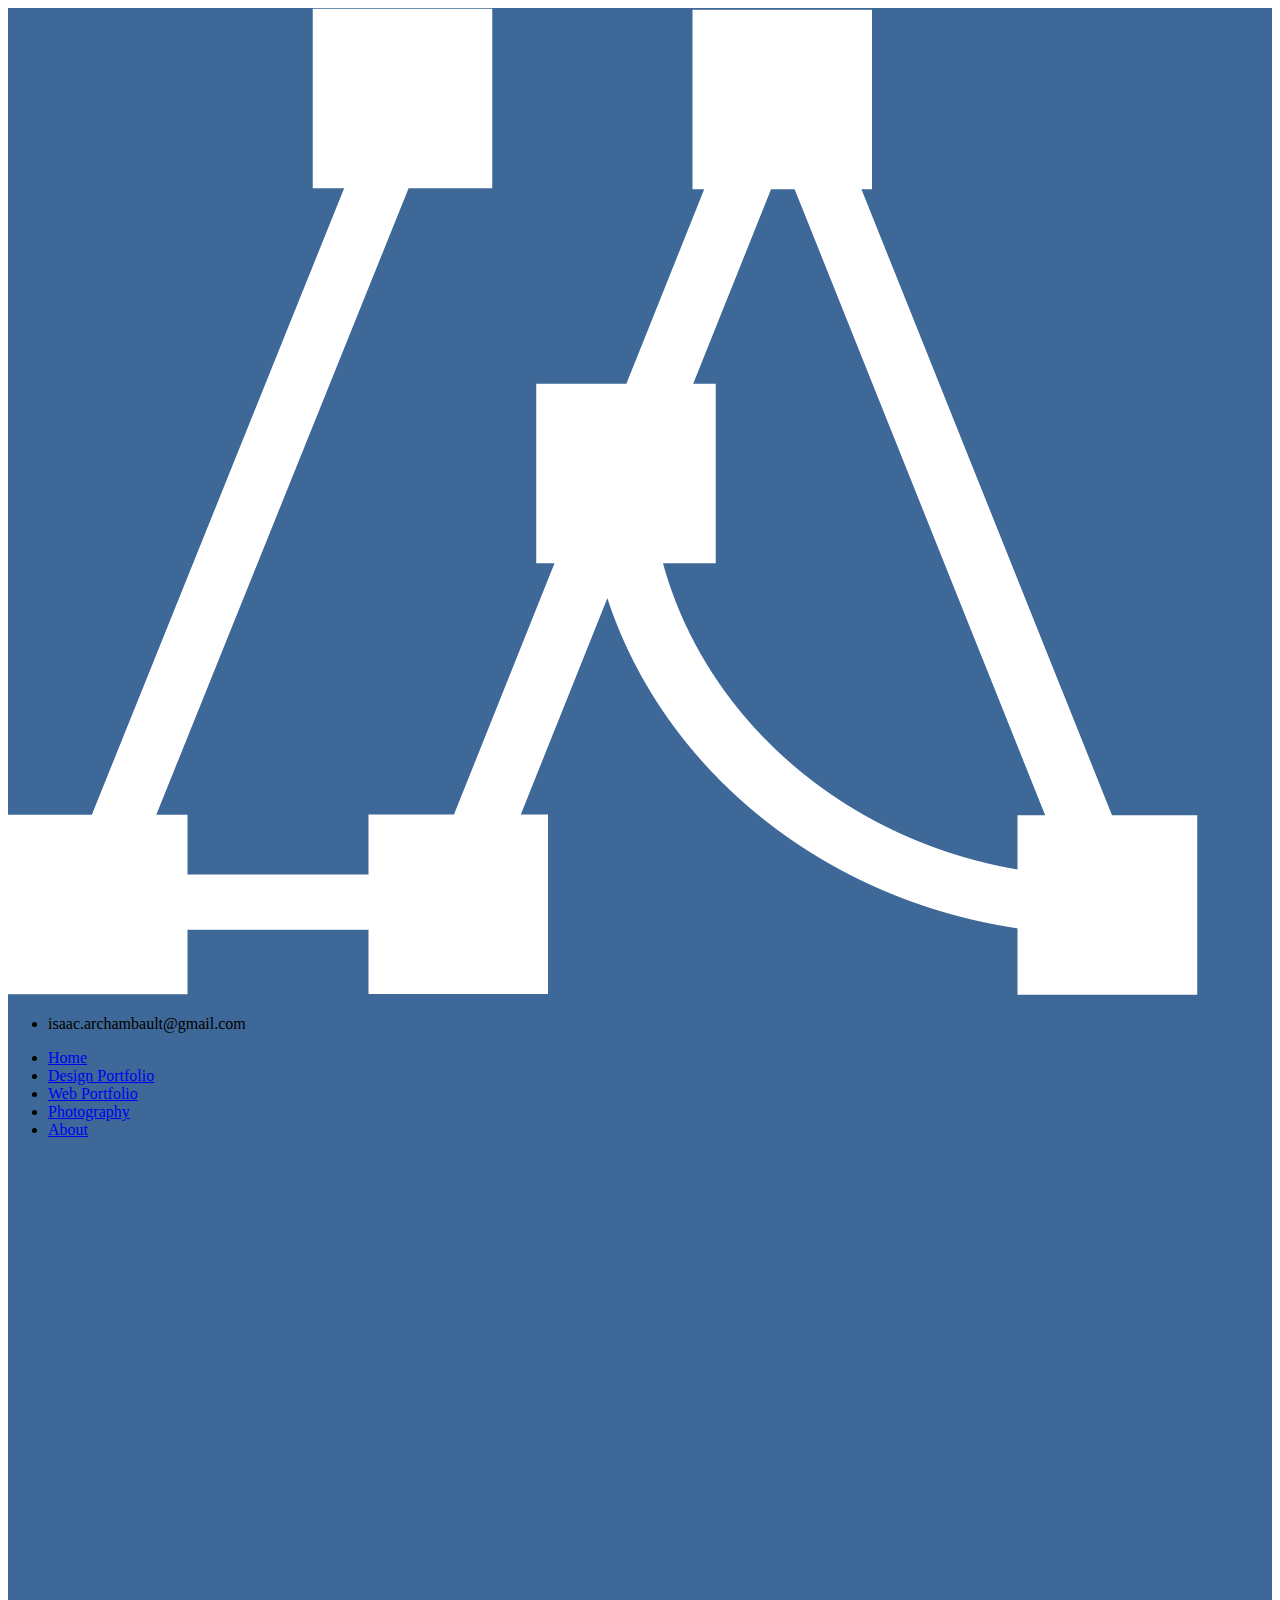
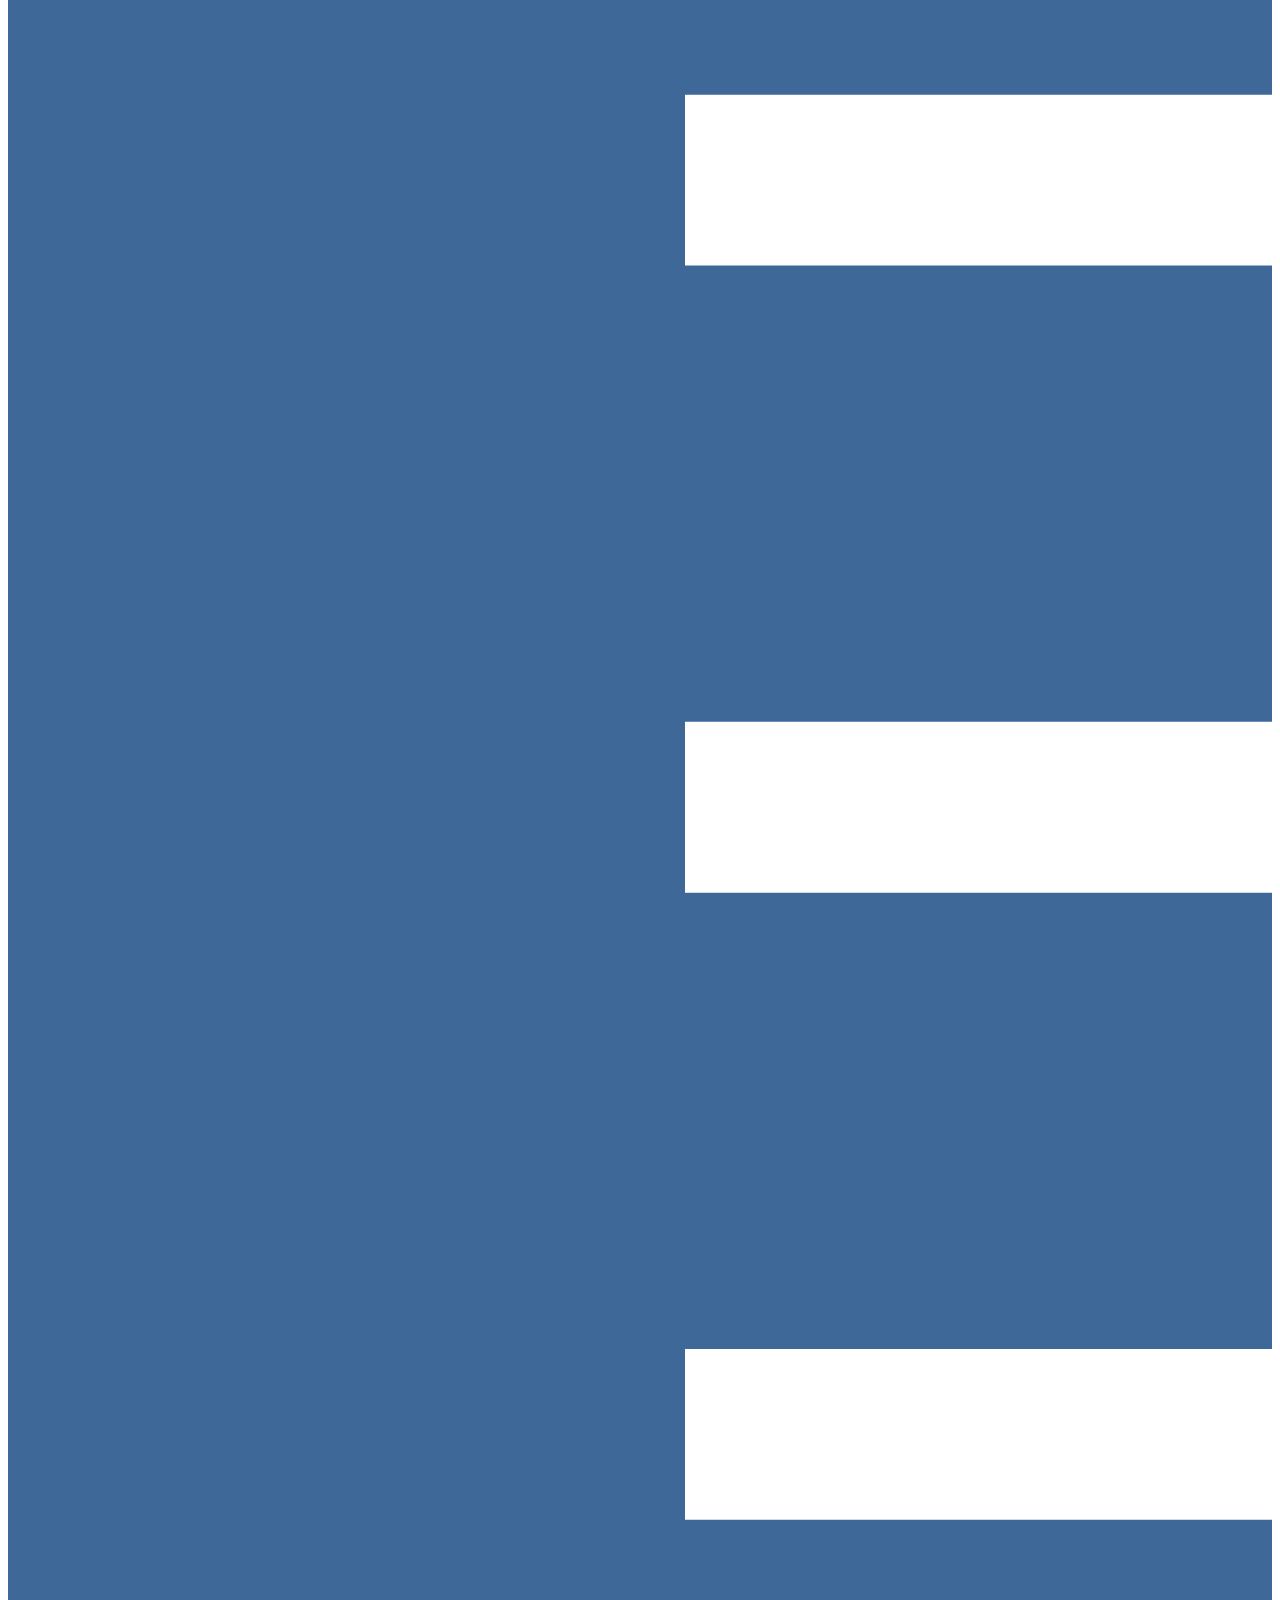
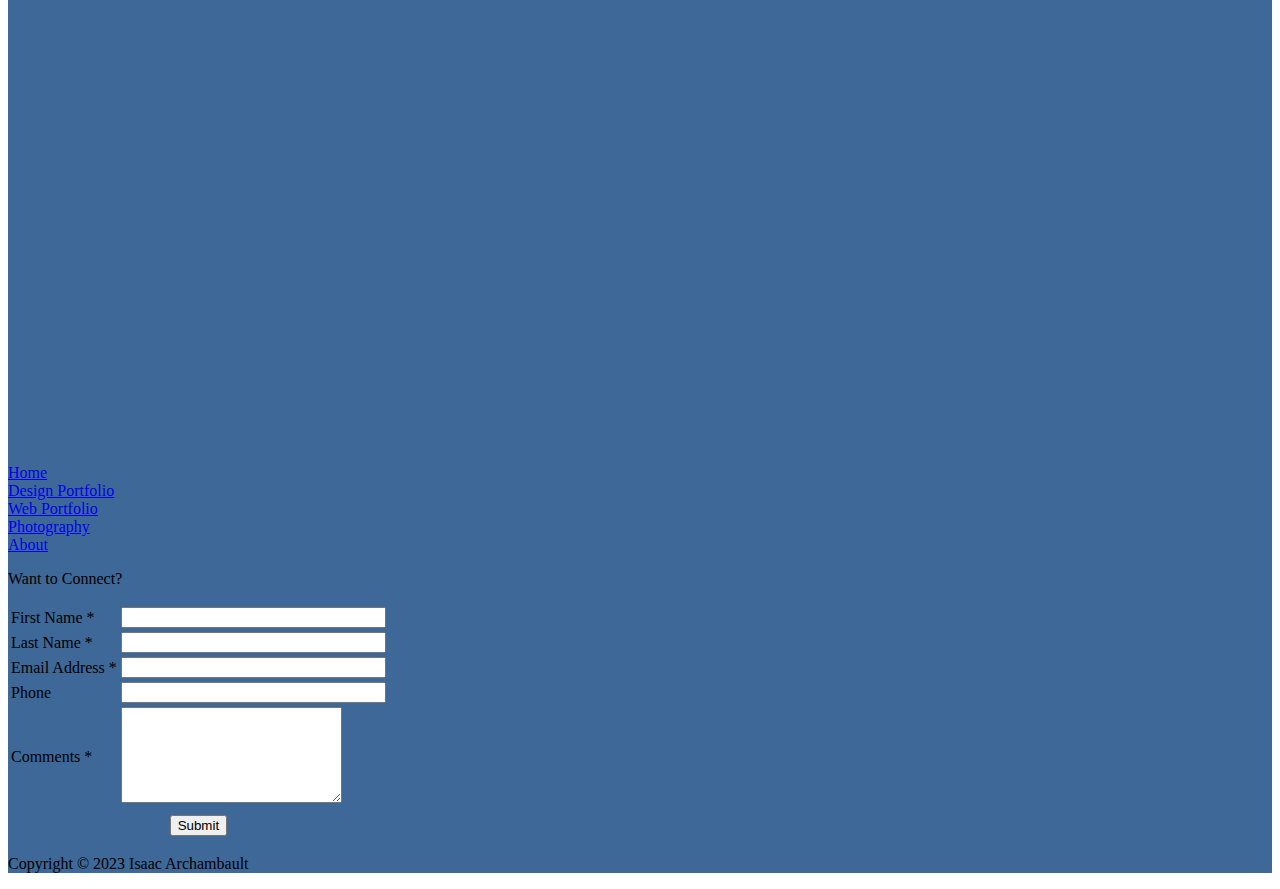
<file: contact.html>
<!doctype html>
<html>

<head>
    <meta charset="UTF-8">
	<meta name="viewport" content="width=device-width, initial-scale=1">
    <title>Contact</title>
    <link rel="apple-touch-icon" sizes="180x180" href="./apple-touch-icon.png">
    <link rel="icon" type="image/png" sizes="32x32" href="./favicon-32x32.png">
    <link rel="icon" type="image/png" sizes="16x16" href="./favicon-16x16.png">
    <link rel="manifest" href="./site.webmanifest">
    <link rel="stylesheet" type="text/css" href="https://www.isaac.ar/css/styles.css">
    <link rel="stylesheet" type="text/css" href="https://www.isaac.ar/css/texts.css">
    <link rel="stylesheet" type="text/css" href="https://www.isaac.ar/css/header.css">
	<link rel="stylesheet" type="text/css" href="https://www.isaac.ar/css/contact.css">
	<link rel="stylesheet" type="text/css" href="https://www.isaac.ar/css/imgs.css">
	<link rel="stylesheet" type="text/css" href="https://www.isaac.ar/css/footer.css">
	<link rel="stylesheet" type="text/css" href="https://www.isaac.ar/css/load.css">
</head>

<body>
	
	<div class="loadscreen">
  		<div class="spinner">
  			<div class="bounce1"></div>
 			 <div class="bounce2"></div>
 			<div class="bounce3"></div>
		</div>
	</div>
	
	<div style="background-color: #3e6897;">

    <div id="header">
		<img class="smallLogo" src="images/Logowhite.png" alt="smalllogo"/>
		<div id="statictext">
		<ul class="headerStaticText">
			<li class="headerBullets headertextStatic">isaac.archambault@gmail.com</li>
		</ul>
		</div>
		<div id="menuitems">
		<ul class="headerListitems">
			<li class="headerBullets"><a class="headertext" href="/">Home</a></li>
			<li class="headerBullets"><a class="headertext" href="designportfolio">Design Portfolio</a></li>
			<li class="headerBullets"><a class="headertext" href="webportfolio">Web Portfolio</a></li>
			<li class="headerBullets"><a class="headertext" href="photography">Photography</a></li>
			<li class="headerBullets"><a class="headertext" href="about">About</a></li>
		</ul>
		</div>	
	</div>
		
	<div id="smallmenuiconcontroller">
			<img id="smallmenuicon" src="images/SmallMenu.png" alt="smallmenuicon"/>
		</div>
	<div id="smallmenucontroller">
		<div id="smallmenupositioner">
				<div class="headerBulletsSmall"><a class="headertextsmall" href="/">Home</a></div>
				<div class="headerBulletsSmall"><a class="headertextsmall" href="designportfolio">Design Portfolio</a></div>
				<div class="headerBulletsSmall"><a class="headertextsmall" href="webportfolio">Web Portfolio</a></div>
				<div class="headerBulletsSmall"><a class="headertextsmall" href="photography">Photography</a></div>
				<div class="headerBulletsSmall"><a class="headertextsmall" href="about">About</a></div>
			</div>
		</div>

    <div id="divbox1altalt">
        <div id="divbox2alt">
            <div id="divbox6">
                <p class="h8">Want to Connect?</p>
                <div class="divboxSpacer2"></div>
                <form name="contactform" method="post" action="send_form_email.php">
                    <table class="center">
                        <tr>
                            <td>
                                <label class="contactText" for="first_name">First Name <span id="asterisk1">*</span></label>
                            </td>
                            <td>
                                <input class="contactInput" id="fname" type="text" name="first_name" maxlength="50" size="30">
                            </td>
                        </tr>
                        <tr>
                            <td>
  								<label class="contactText" for="last_name">Last Name <span id="asterisk2">*</span></label>
                            </td>
                            <td>
                                <input class="contactInput" id="lname" type="text" name="last_name" maxlength="50" size="30">
                            </td>
                        </tr>
                        <tr>
                            <td>
                                <label class="contactText" for="email">Email Address <span id="asterisk3">*</span></label>
                            </td>
                            <td>
                                <input class="contactInput" id="email" type="text" name="email" maxlength="80" size="30">
                            </td>
                        </tr>
                        <tr>
                            <td>
                                <label class="contactText" for="telephone">Phone</label>
                            </td>
                            <td>
                                <input class="contactInputPhone" type="text" name="telephone" maxlength="30" size="30">
                            </td>
                        </tr>
                        <tr>
                            <td>
                                <label class="contactText" for="comments">Comments <span id="asterisk4">*</span></label>
                            </td>
                            <td>
                                <textarea class="contactInputComments" id="comments" name="comments" maxlength="1000" cols="25" rows="6"></textarea>
                            </td>
                        </tr>
                        <tr>
                            <td colspan="2">
                                <div class="reCaptcha">
                                    <div class="g-recaptcha" data-sitekey="6LeVWbckAAAAAGdRgjTHc3sXXo8Qa8kEm5JS8Kjk"></div>
                                </div>
                            </td>
                        </tr>
                        <tr>
                            <td colspan="2" style="text-align:center">
                                <input class="submit" id="sub" data-sitekey="reCAPTCHA_site_key" type="submit" value="Submit">
                            </td>
                        </tr>
                    </table>
				</form>
				
            </div>			
            
        </div>

        <footer>
            <p class="footertext">Copyright &copy; 2023 Isaac Archambault</p>
        </footer>

    </div>
</div>
    <script type="text/javascript" src="https://www.isaac.ar/js/animations.js"></script>
	<script type="text/javascript" src="https://www.isaac.ar/js/contact.js"></script>
	<script type="text/javascript" src="https://www.isaac.ar/js/loadscreen.js"></script>
    <script src="https://www.google.com/recaptcha/api.js"></script>
</body>

</html>
</file>
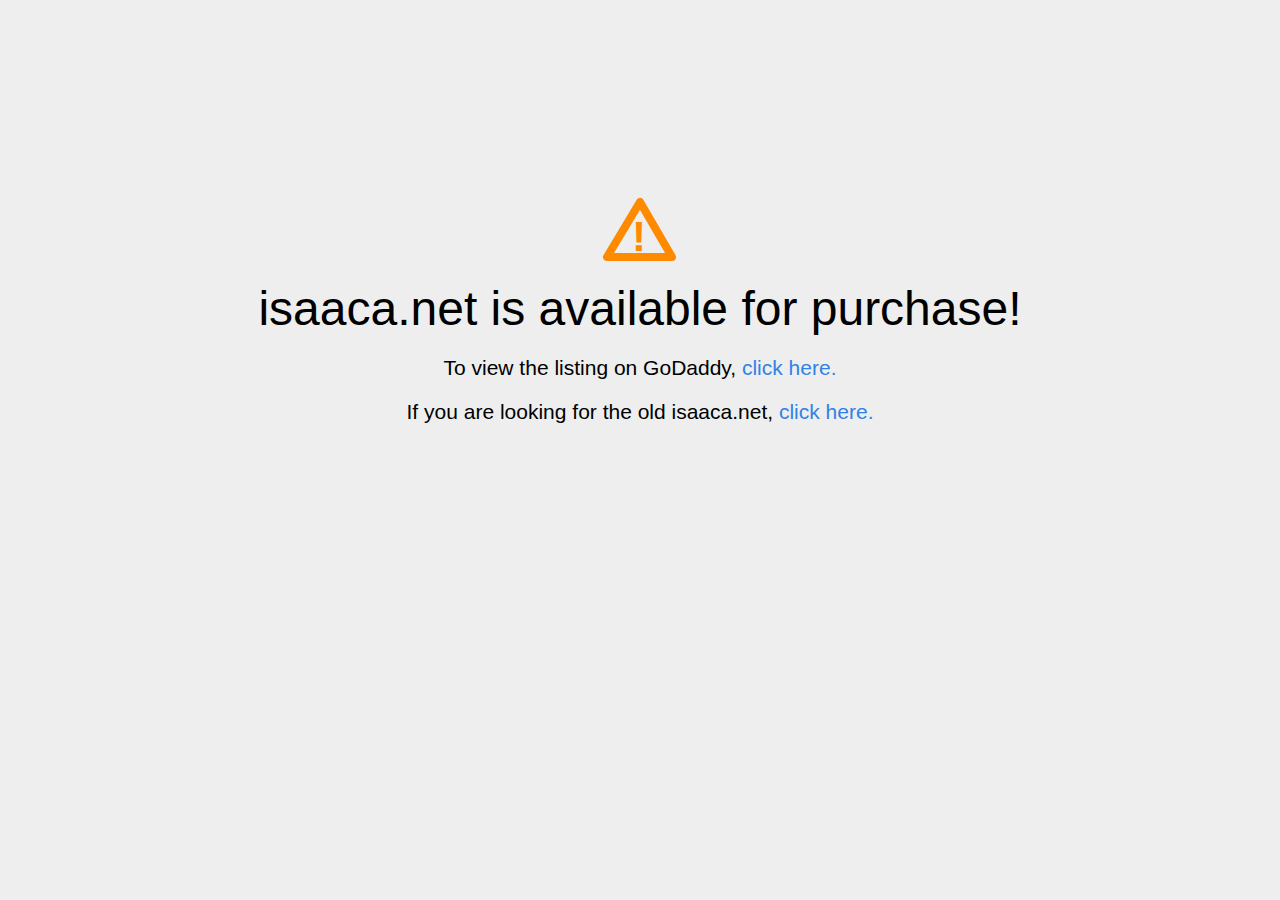
<file: for-sale.html>
<!DOCTYPE html>
<html>
<head>
<title>Isaaca.net | For Sale</title>
<meta http-equiv="content-type" content="text/html; charset=utf-8" >
<meta name="viewport" content="width=device-width, initial-scale=1.0">
<style type="text/css">
body {
  background-color: #eee;
}

body, h1, p {
  font-family: "Helvetica Neue", "Segoe UI", Segoe, Helvetica, Arial, "Lucida Grande", sans-serif;
  font-weight: normal;
  margin: 0;
  padding: 0;
  text-align: center;
}

.container {
  margin-left:  auto;
  margin-right:  auto;
  margin-top: 177px;
  max-width: 1170px;
  padding-right: 15px;
  padding-left: 15px;
}

.row:before, .row:after {
  display: table;
  content: " ";
}

.col-md-6 {
  width: 50%;
}

.col-md-push-3 {
  margin-left: 25%;
}

h1 {
  font-size: 48px;
  font-weight: 300;
  margin: 0 0 20px 0;
}

.lead {
  font-size: 21px;
  font-weight: 200;
  margin-bottom: 20px;
}

p {
  margin: 0 0 10px;
}

a {
  color: #3282e6;
  text-decoration: none;
}
</style>
</head>

<body>
<div class="container text-center" id="error">
  <svg height="100" width="100">
    <polygon points="50,25 17,80 82,80" stroke-linejoin="round" style="fill:none;stroke:#ff8a00;stroke-width:8" />
    <text x="42" y="74" fill="#ff8a00" font-family="sans-serif" font-weight="900" font-size="42px">!</text>
  </svg>
 <div class="row">
    <div class="col-md-12">
      <div class="main-icon text-warning"><span class="uxicon uxicon-alert"></span></div>
        <h1>isaaca.net is available for purchase!</h1>
    </div>
  </div>
  <div class="row">
    <div class="col-md-6 col-md-push-3">
      <p class="lead">To view the listing on GoDaddy, <a href="https://www.godaddy.com/domainsearch/find?checkAvail=1&segment=repeat&domainToCheck=isaaca.net">click here.</a></p>
      <p class="lead">If you are looking for the old isaaca.net, <a href="/">click here.</a></p>
    </div>
  </div>
</div>

</body>
</html>
</file>
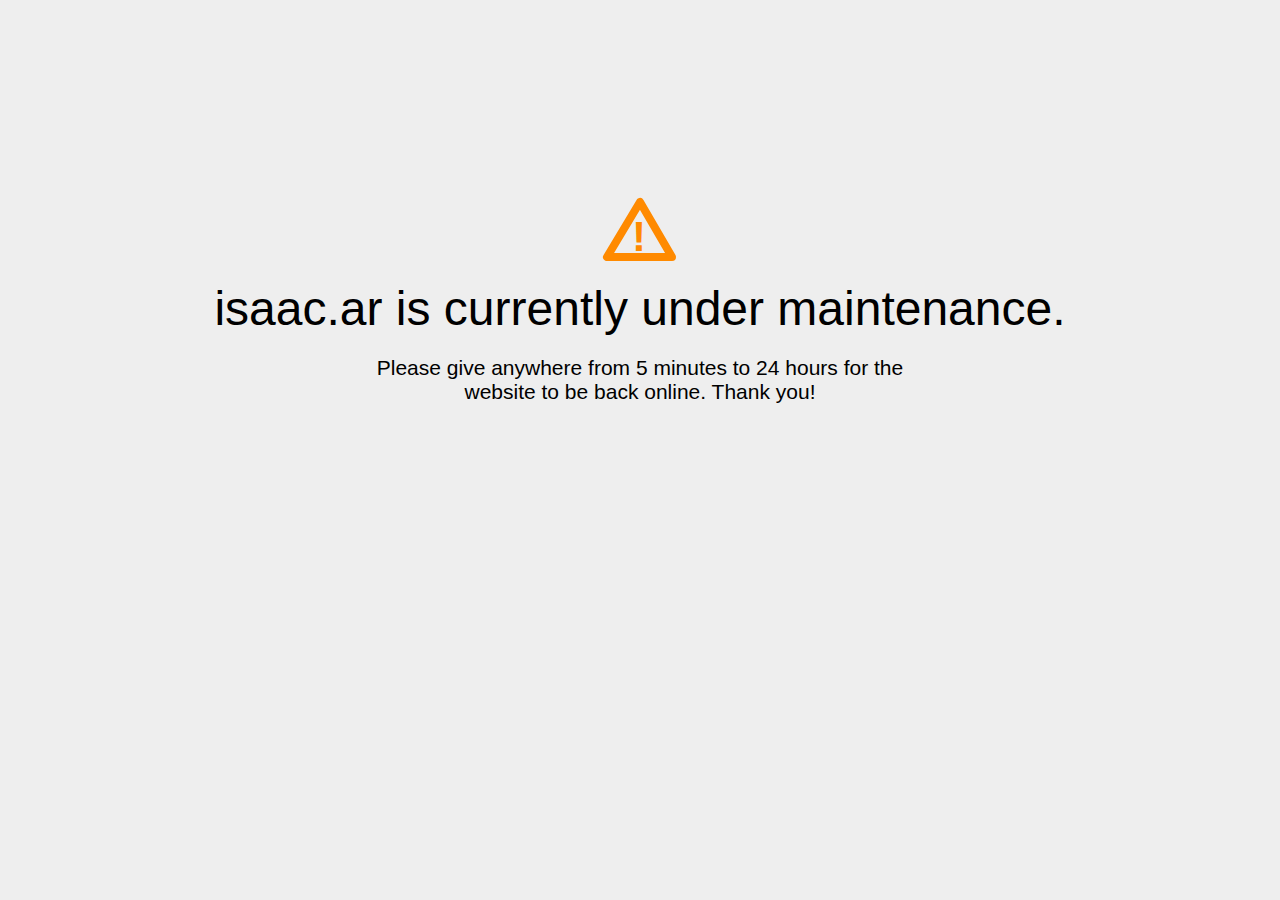
<file: maintenance.html>
<!DOCTYPE html>
<html>
<head>
<title>File Not Found</title>
<meta http-equiv="content-type" content="text/html; charset=utf-8" >
<meta name="viewport" content="width=device-width, initial-scale=1.0">
<style type="text/css">
body {
  background-color: #eee;
}

body, h1, p {
  font-family: "Helvetica Neue", "Segoe UI", Segoe, Helvetica, Arial, "Lucida Grande", sans-serif;
  font-weight: normal;
  margin: 0;
  padding: 0;
  text-align: center;
}

.container {
  margin-left:  auto;
  margin-right:  auto;
  margin-top: 177px;
  max-width: 1170px;
  padding-right: 15px;
  padding-left: 15px;
}

.row:before, .row:after {
  display: table;
  content: " ";
}

.col-md-6 {
  width: 50%;
}

.col-md-push-3 {
  margin-left: 25%;
}

h1 {
  font-size: 48px;
  font-weight: 300;
  margin: 0 0 20px 0;
}

.lead {
  font-size: 21px;
  font-weight: 200;
  margin-bottom: 20px;
}

p {
  margin: 0 0 10px;
}

a {
  color: #3282e6;
  text-decoration: none;
}
</style>
</head>

<body>
<div class="container text-center" id="error">
  <svg height="100" width="100">
    <polygon points="50,25 17,80 82,80" stroke-linejoin="round" style="fill:none;stroke:#ff8a00;stroke-width:8" />
    <text x="42" y="74" fill="#ff8a00" font-family="sans-serif" font-weight="900" font-size="42px">!</text>
  </svg>
 <div class="row">
    <div class="col-md-12">
      <div class="main-icon text-warning"><span class="uxicon uxicon-alert"></span></div>
        <h1>isaac.ar is currently under maintenance.</h1>
    </div>
  </div>
  <div class="row">
    <div class="col-md-6 col-md-push-3">
      <p class="lead">Please give anywhere from 5 minutes to 24 hours for the website to be back online. Thank you!</p>
    </div>
  </div>
</div>

</body>
</html>
</file>
